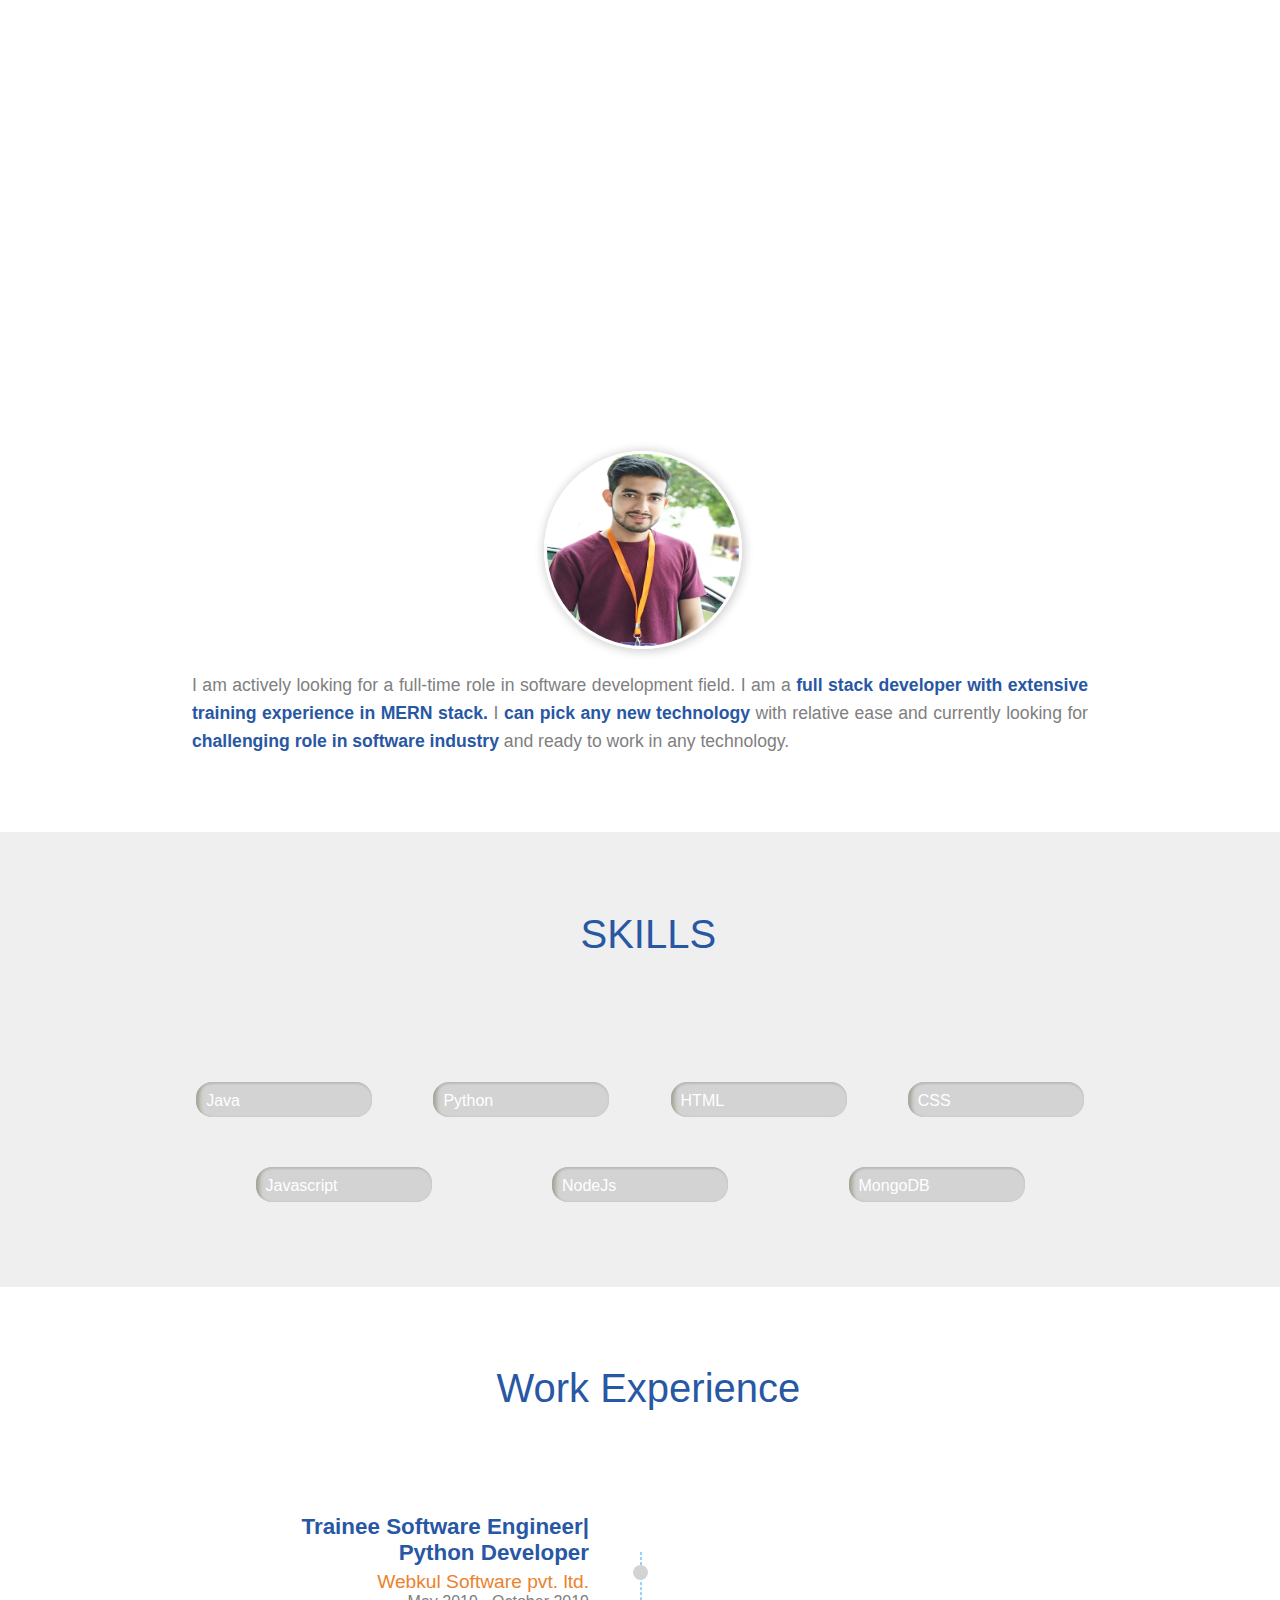
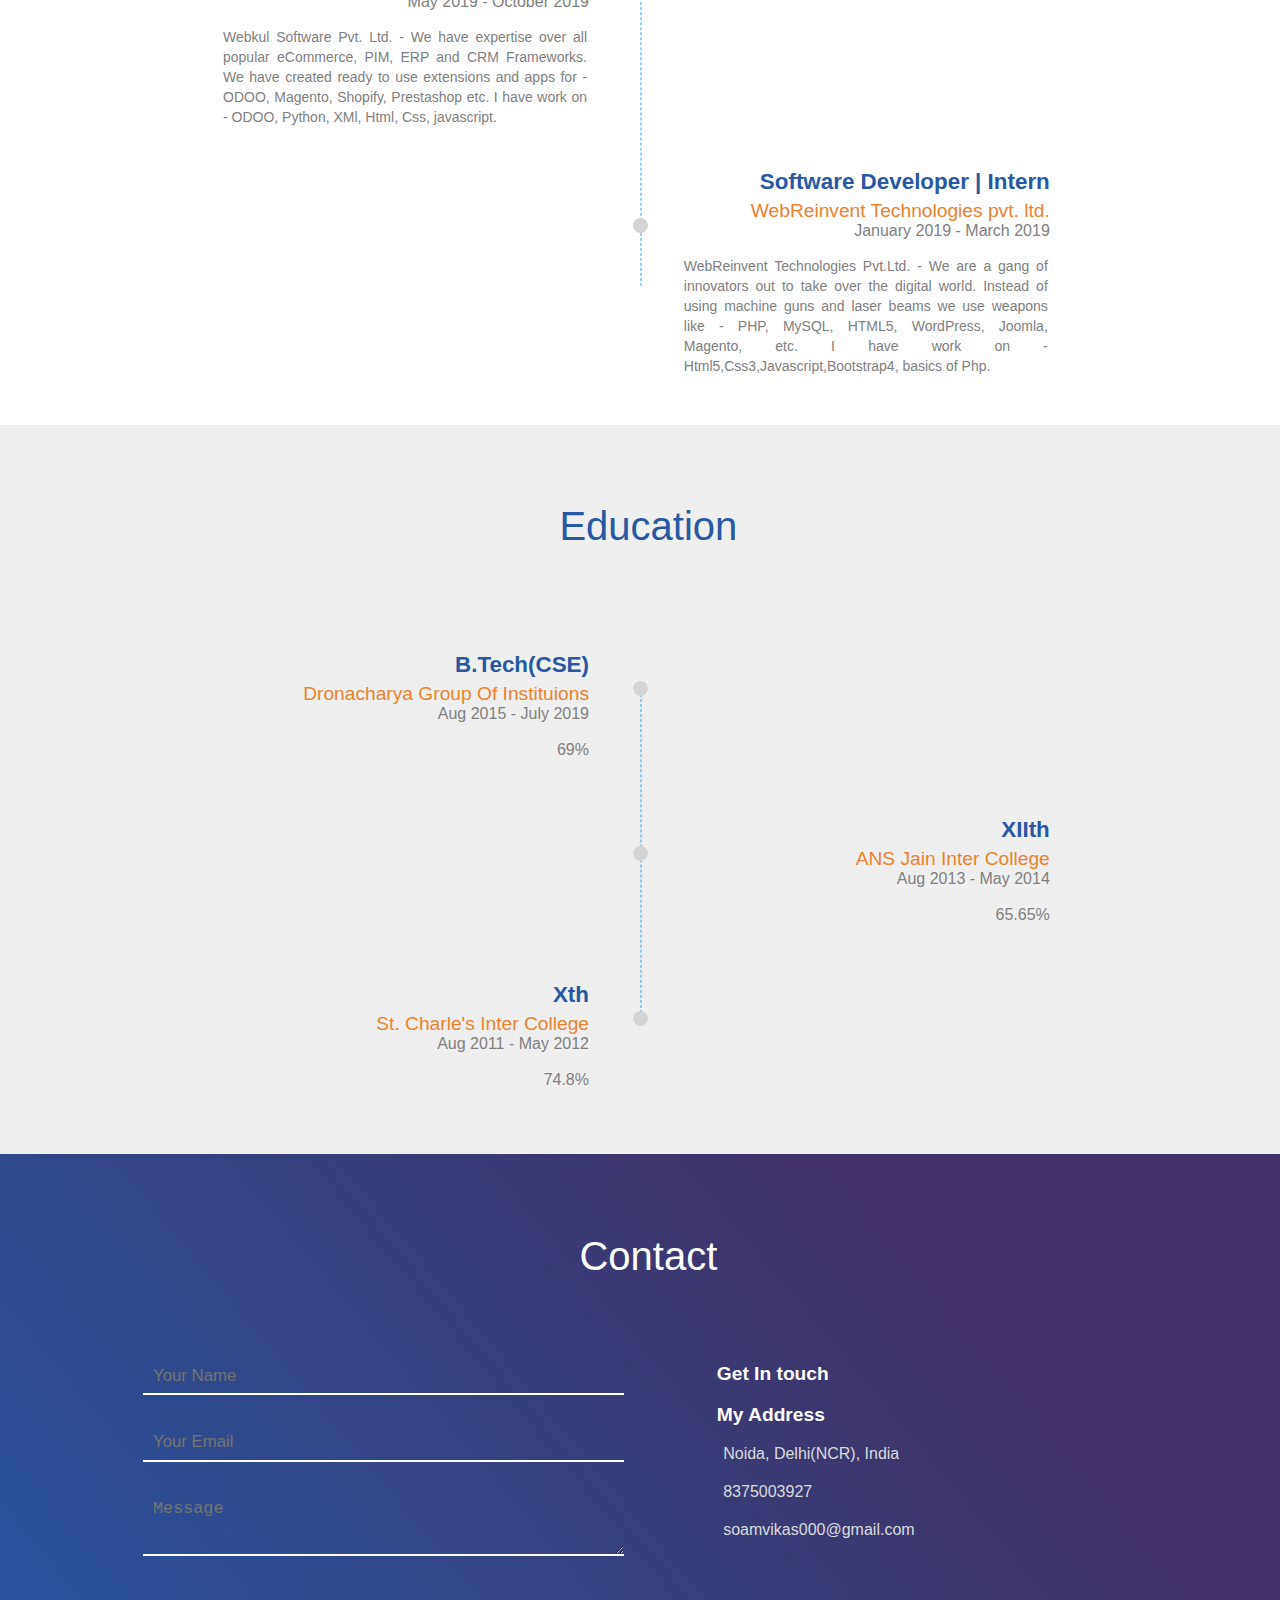
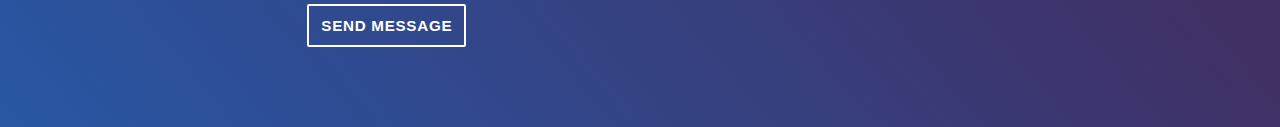
<file: index.html>
<!DOCTYPE html>
<html>
<head>
    <title>Vikas Soam</title>
    <link rel="stylesheet" href="style.css">
    <link rel="stylesheet" href="https://use.fontawesome.com/releases/v5.5.0/css/all.css" integrity="sha384-B4dIYHKNBt8Bc12p+WXckhzcICo0wtJAoU8YZTY5qE0Id1GSseTk6S+L3BlXeVIU" crossorigin="anonymous">

</head>
<body>

    <header id="body-header">
        <nav>

            <ul class="horizontal-list text-center nav-menu">
                <li>
                    <a href="#"> Home </a>
                </li>
                <li>
                    <a href="#about"> About </a>
                </li>
                <li>
                    <a href="#skills"> Skills </a>
                </li>
                <li>
                    <a href="#experience">Experience</a>
                </li>
                <li>
                    <a href="#education">Education</a>
                </li>
                <li>
                    <a href="#portfolio">Portfolio</a>
                </li>
                <li>
                    <a href="#contact">Contact</a>
                </li>
            </ul>

        </nav>

        <div id="name-social-container">
            <div class="text-center">
                <h1 id="my-name">Vikas Soam</h1>
            </div>
            <div>
                <ul class="horizontal-list text-center social-icons">
                    <li>
                        <a href="https://www.linkedin.com/in/vikas-soam-8863a5110/?originalSubdomain=in">
                            <i class="fab fa-linkedin-in"></i>
                        </a>
                    </li>
                    <li>
                        <a href="#">
                            <i class="fab fa-stack-overflow"></i>
                        </a>
                    </li>
                    <li>
                        <a href="#">
                            <i class="fab fa-google-plus-g"></i>
                        </a>
                    </li>
                    <li>
                        <a href="#">
                            <i class="fab fa-facebook-f"></i>
                        </a>
                    </li>
                    <li>
                        <a href="#">
                            <i class="fab fa-quora"></i>
                        </a>
                    </li>
                </ul>

            </div>

        </div>

    </header>
    <main>

        <section id="about">
            <div id="my-image">
                <img src="static/pic.jpg">
            </div>

            <div id="about-para">

                <p>
                    I am actively looking for a full-time role in software development field. I am a <span class="text-highlight">full stack developer with extensive training experience in MERN stack.</span> I <span class="text-highlight">can pick any new technology</span> with relative ease and currently looking for 
                    <span class="text-highlight">challenging role in software industry</span> and ready to work in any technology.
                    
                </p>

            </div>

        </section>



        <section id="skills">
            <h1 class="section-heading mb75px ">
                <span>
                    <i class="fas fa-chalkboard-teacher"></i>
                </span>
                <span> SKILLS </span>
            </h1>

            <div class="skills-display">

                <div class="skill-progress">
                    <div class="fifty-percent mb-blue" data-bar-width="55">
                        <div class="skill-name">
                            <span> Java </span>
                        </div>
                    </div>
                </div>
                <div class="skill-progress">
                    <div class="fifty-percent mb-blue" data-bar-width="55">
                        <div class="skill-name">
                            <span> Python </span>
                        </div>
                    </div>
                </div>
                <div class="skill-progress">
                    <div class="eighty-five-percent mb-orange" data-bar-width="85">
                        <div class="skill-name">
                            <span> HTML </span>
                        </div>
                    </div>
                </div>
                <div class="skill-progress">
                    <div class="eighty-percent mb-light-purple" data-bar-width="85">
                        <div class="skill-name">
                            <span> CSS </span>
                        </div>
                    </div>
                </div>
                <div class="skill-progress">
                    <div class="fifty-percent mb-teal" data-bar-width="55">
                        <div class="skill-name">
                            <span> Javascript </span>
                        </div>
                    </div>
                </div>
                <div class="skill-progress">
                    <div class="fifty-percent mb-blue" data-bar-width="55">
                        <div class="skill-name">
                            <span> NodeJs </span>
                        </div>
                    </div>
                </div>
                <div class="skill-progress">
                    <div class="eighty-percent mb-light-purple" data-bar-width="85">
                        <div class="skill-name">
                            <span> MongoDB </span>
                        </div>
                    </div>
                </div>

            </div>

        </section>

        <section id="experience">

            <h1 class="section-heading mb75px">
                <span>
                    <i class="fas fa-briefcase"></i>
                </span>
                <span> Work Experience </span>
            </h1>

            <div class="timeline">

                <div class="timeline-box ">
                    <div class="timeline-container">
                        <div class="timeline-logo">
                        </div>
                        <h3 class="experience-designation  m0 m-blue"> Trainee Software Engineer| Python Developer </h3>
                        <h4 class="experience-company-name"> Webkul Software pvt. ltd. </h4>
                        <h5 class="experience-duration m0"> May 2019 - October 2019</h5>

                        <p class="experience-description text-align-justify">
                            Webkul Software Pvt. Ltd.
                            - We have expertise over all popular eCommerce, PIM, ERP and CRM Frameworks. We have created ready to use extensions and apps for
                              - ODOO, Magento, Shopify, Prestashop etc.
                            I have work on
                             - ODOO, Python, XMl, Html, Css, javascript.                                 
                        </p>
                    </div>
                </div>
                
                <div class="timeline-box right ">
                    <div class="timeline-container">
                        <div class="timeline-logo">
                        </div>
                        <h3 class="experience-designation  m0 m-blue"> Software Developer | Intern </h3>
                        <h4 class="experience-company-name"> WebReinvent Technologies pvt. ltd. </h4>
                        <h5 class="experience-duration m0"> January 2019 - March 2019 </h5>
                        <p class="experience-description text-align-justify"> 
                            WebReinvent Technologies Pvt.Ltd.
                - We are a gang of innovators out to take over the digital world. Instead of using machine guns and laser beams we use weapons like 
                - PHP, MySQL, HTML5, WordPress, Joomla, Magento, etc.
                 I have work on
                - Html5,Css3,Javascript,Bootstrap4, basics of Php.    
                        </p>
                    </div>
                </div>

                

                <div id="timeline-divider">
                    <div class="timeline-traveller">
                        <div>
                            <i class="fas fa-plane"></i>
                        </div>
                    </div>
                </div>

            </div>

        </section>

        <section id="education">

            <h1 class="section-heading mb75px">
                <span>
                    <i class="fas fa-graduation-cap"></i>
                </span>
                <span> Education </span>
            </h1>

            <div class="timeline">

                <div class="timeline-box left ">
                    <div class="timeline-container">
                        <div class="timeline-logo">
                        </div>
                        <h3 class="experience-designation  m0 m-blue"> B.Tech(CSE) </h3>
                        <h4 class="experience-company-name "> Dronacharya Group Of Instituions </h4>
                        <h5 class="experience-duration m0"> Aug 2015 - July 2019 
                            <br>
                            <br>
                            69%
                        </h5>

                        <p class="experience-description text-align-justify" style="text-align: center;">
                            
                        </P>                    
                    </div>
                </div>
                
                <div class="timeline-box right ">
                    <div class="timeline-container">
                        <div class="timeline-logo">
                        </div>
                        <h3 class="experience-designation  m0 m-blue"> XIIth </h3>
                        <h4 class="experience-company-name "> ANS Jain Inter College</h4>
                        <h5 class="experience-duration m0"> Aug 2013 - May 2014 
                            <br>
                            <br>
                            65.65%
                        </h5>
                        <p class="experience-description text-align-justify" style="text-align: center;"> 
                            
                        </p>
                    </div>
                </div>

                <div class="timeline-box left ">
                    <div class="timeline-container">
                        <div class="timeline-logo">
                        </div>
                        <h3 class="experience-designation  m0 m-blue"> Xth </h3>
                        <h4 class="experience-company-name "> St. Charle's Inter College </h4>
                        <h5 class="experience-duration m0"> Aug 2011 - May 2012 
                            <br>
                            <br>
                            74.8%
                        </h5>

                        <p class="experience-description text-align-justify" style="text-align: center;"> 
                           
                        </p>
                    </div>
                </div>
                
                <div id="timeline-divider">
                    <div class="timeline-traveller">
                        <div>
                            <i class="fas fa-car-side"></i>
                        </div>
                    </div>
                </div>

            </div>

        </section>
        <section id="contact">
            <h1 class="section-heading mb50px">
                <span>
                    <i class="far fa-address-card"></i>
                </span>
                <span> Contact </span>
            </h1>
            <div id="contact-container">

                <div id="contact-form-container">
                    <form id="contact-form">
                        <input id="input-name" name="name" type="text" placeholder="Your Name">
                        <input id="input-email" name="input-email" type="text" required placeholder="Your Email">
                        <textarea id="input-message" name="input-message" rows="2" cols=40 placeholder="Message"></textarea>
                        <button class="sub-btn" type="submit">SEND MESSAGE</button>
                    </form>
                </div>
                <div id="my-details-container">

                    <h3> Get In touch </h3>
                    
                    <h3> My Address </h3>
                    <div class="my-details-info-container">
                        <i class="fas fa-map-marker-alt"></i>
                        <span>Noida, Delhi(NCR), India</span>
                    </div>
                    <div class="my-details-info-container">
                        <i class="fas fa-mobile-alt"></i>
                        <span>8375003927</span>
                    </div>
                    <div class="my-details-info-container">
                        <i class="far fa-envelope"></i>
                        <span>soamvikas000@gmail.com</span>
                    </div>
                </div>
            </div>

            <div class="text-center social-icons">

                <ul class="horizontal-list">

                    <li>
                        <a href="https://www.linkedin.com/in/vikas-soam-8863a5110/?originalSubdomain=in">
                            <i class="fab fa-linkedin-in"></i>
                        </a>
                    </li>

                    <li>
                        <a href="#" target="_blank">
                            <i class="fab fa-stack-overflow"></i>
                        </a>
                    </li>

                    <li>
                        <a href="#" target="_blank">
                            <i class="fab fa-google-plus-g"></i>
                        </a>
                    </li>

                    <li>
                        <a href="#">
                            <i class="fab fa-facebook-f"></i>
                        </a>
                    </li>

                    <li>
                        <a href="#" target="_blank">
                            <i class="fab fa-quora"></i>
                        </a>
                    </li>
                </ul>
            </div>
        </section>

    </main>

</body>
<script src="script.js"></script>
</html>
</file>
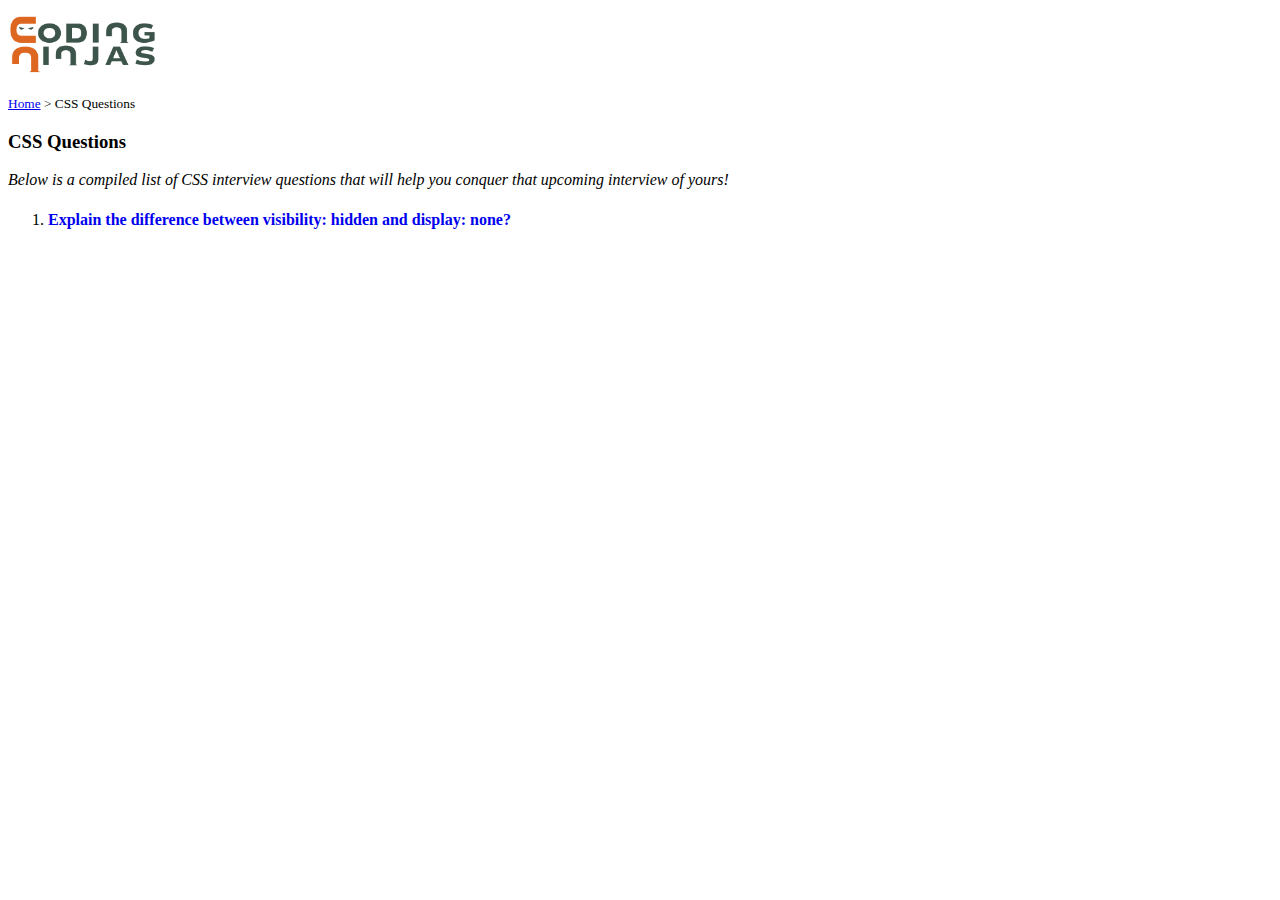
<file: css/index.html>
<html>
    <head>
        
        <!-- Global site tag (gtag.js) - Google Analytics -->
        <script async src="https://www.googletagmanager.com/gtag/js?id=UA-157837769-1"></script>
        <script>
        window.dataLayer = window.dataLayer || [];
        function gtag(){dataLayer.push(arguments);}
        gtag('js', new Date());
        gtag('config', 'UA-157837769-1');
        </script>

        <title>
            CSS | InterQues | Coding Ninjas
        </title>
        <link rel="stylesheet" href="../assets/css/questions-list-style.css">
        <link rel="shortcut icon" type="image/png" href="../assets/favicon.png"/>

        <meta name="description" content="CSS interview questions">
    </head>
    <body>

        <div>
            <img src="../assets/CN_logo.png" height='72px' alt="Coding Ninjas Logo">
        </div>
        <div>
            <p>
                <small>

                    <a href="../index.html">Home</a>
                    &gt; CSS Questions
                    
                </small>
               
            </p>
        </div>
        <div>
            <h3>
                CSS Questions
            </h3>
            <p>
                <em>
                    Below is a compiled list of CSS interview questions that 
                    will help you conquer that upcoming interview of yours!
                </em>
            </p>
        </div>
        <ol class='questions-list'>
            <li>
                <a href="./answers/lavanyasingh-q1.html">
                    <h4>
                        Explain the difference between visibility: hidden and display: none?
                    </h4>
                </a>
            </li>
        </ol>
    </body>
</html>
</file>
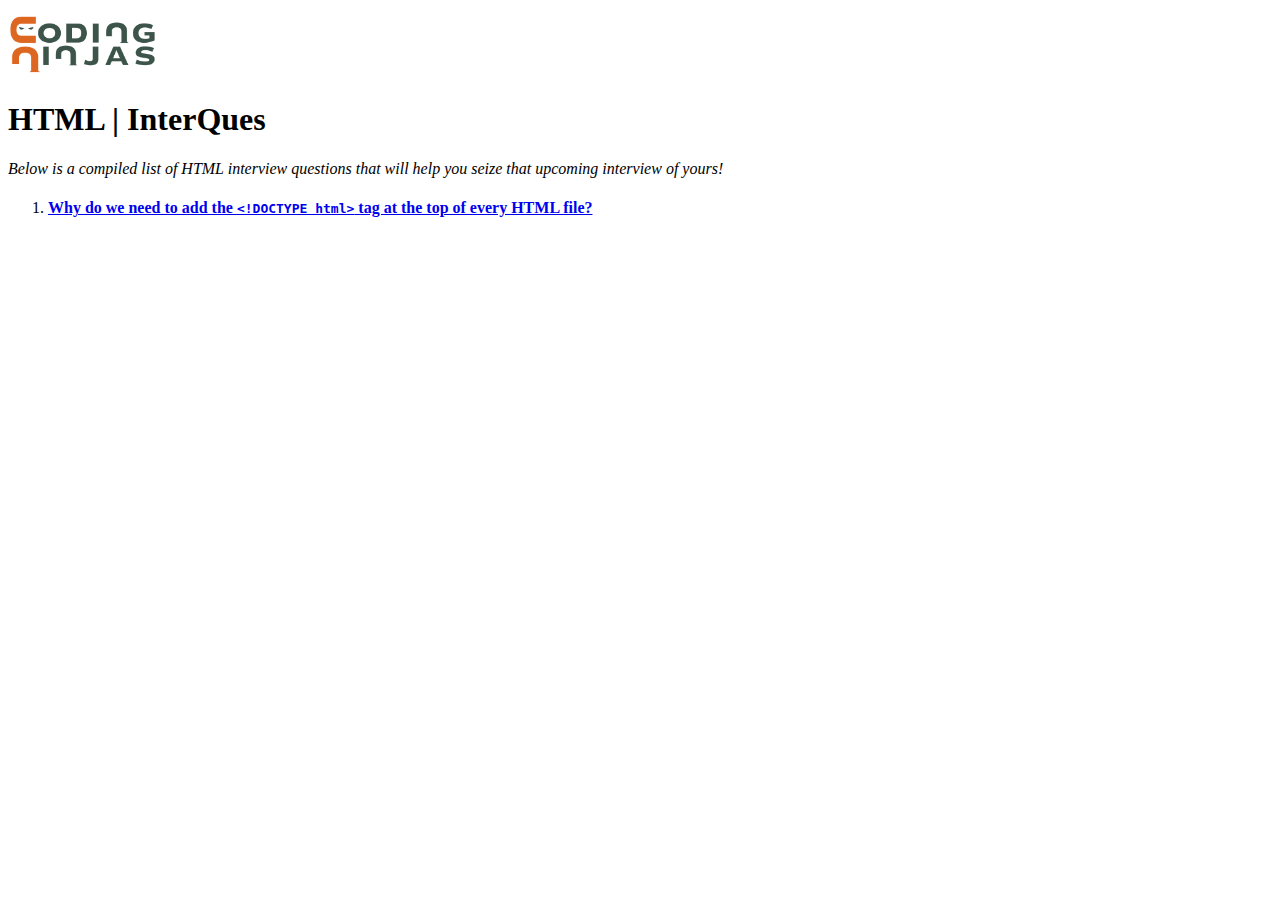
<file: html/index.html>
<html>
    <head>

        <!-- Global site tag (gtag.js) - Google Analytics -->
        <script async src="https://www.googletagmanager.com/gtag/js?id=UA-157837769-1"></script>
        <script>
        window.dataLayer = window.dataLayer || [];
        function gtag(){dataLayer.push(arguments);}
        gtag('js', new Date());
        gtag('config', 'UA-157837769-1');
        </script>

        <title>
            HTML | InterQues | Coding Ninjas
        </title>

        <link rel="shortcut icon" type="image/png" href="../assets/favicon.png"/>

        <meta name="description" content="HTML interview questions">
    </head>
    <body>

        <div>
            <img src="../assets/CN_logo.png" height='72px' alt="Coding Ninjas Logo">
        </div>

        <div>
            <h1>
                HTML | InterQues
            </h1>
            <p>
                <em>
                    Below is a compiled list of HTML interview questions that 
                    will help you seize that upcoming interview of yours!
                </em>
            </p>
        </div>
        
        <ol>
            <li>
                <a href="./answers/ArcWhiz-q1.html">
                    <h4>
                        Why do we need to add the <code>&lt;!DOCTYPE html&gt;</code> tag at the top of every HTML file?
                    </h4>
                </a>
            </li>
        </ol>

    </body>
</html>
</file>
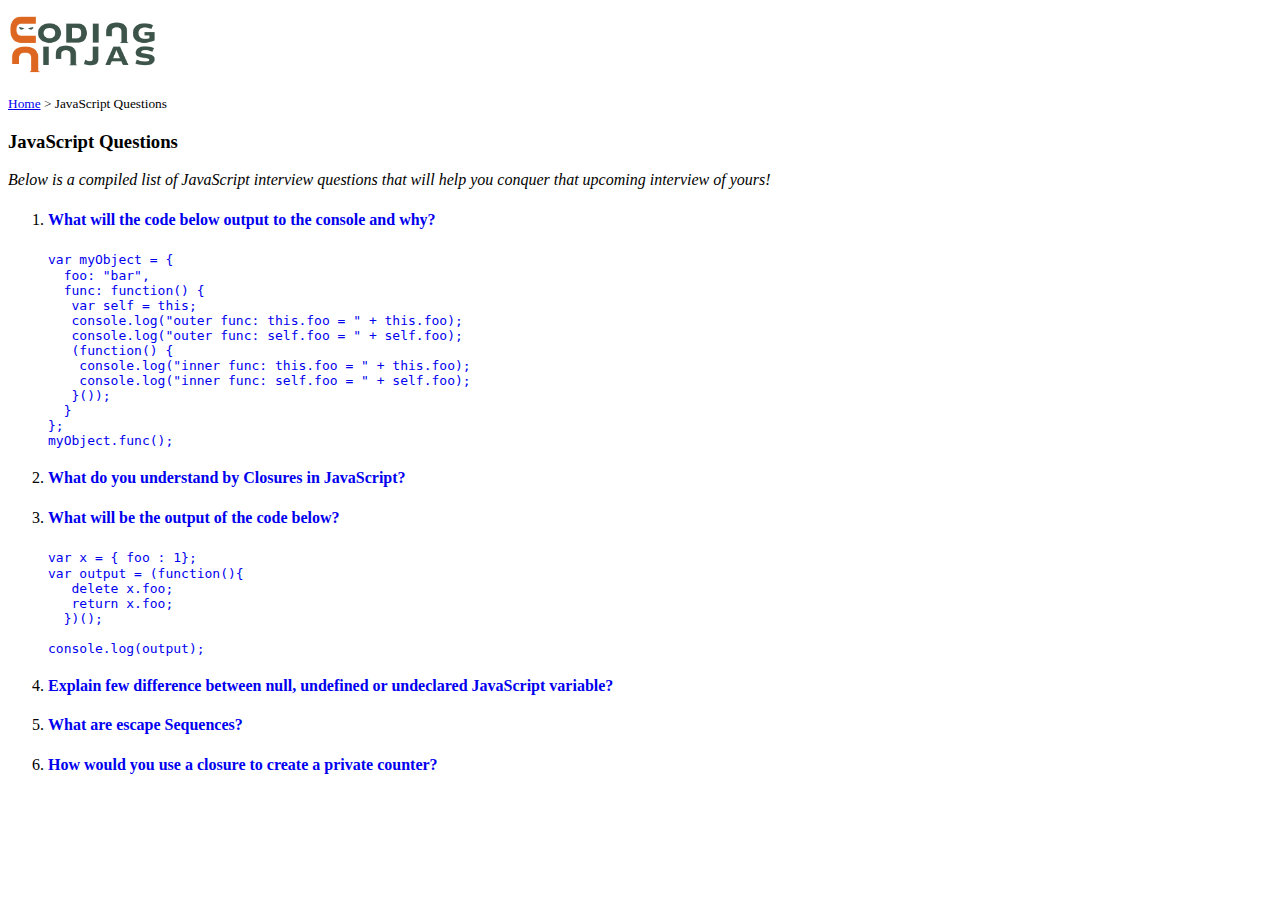
<file: javascript/index.html>
<html>
    <head>

        <!-- Global site tag (gtag.js) - Google Analytics -->
        <script async src="https://www.googletagmanager.com/gtag/js?id=UA-157837769-1"></script>
        <script>
        window.dataLayer = window.dataLayer || [];
        function gtag(){dataLayer.push(arguments);}
        gtag('js', new Date());
        gtag('config', 'UA-157837769-1');
        </script>
        
        <title>
            JavaScript | InterQues | Coding Ninjas
        </title>

        <link rel="shortcut icon" type="image/png" href="../assets/favicon.png"/>
        <link rel="stylesheet" href="../assets/css/questions-list-style.css">

        <meta name="description" content="JavScript interview questions">
    </head>
    <body>

        <div>
            <img src="../assets/CN_logo.png" height='72px' alt="Coding Ninjas Logo">
        </div>

        <div>
            <p>
                <small>

                    <a href="../index.html">Home</a>
                    &gt; JavaScript Questions
                    
                </small>
               
            </p>
        </div>

        <div>
            <h3>
                JavaScript Questions
            </h3>
            <p>
                <em>
                    Below is a compiled list of JavaScript interview questions that 
                    will help you conquer that upcoming interview of yours!
                </em>
            </p>
        </div>

        <ol class='questions-list'>
            <li>
                <a href="./answers/dakshkhetan-q1.html">
                    <h4>
                        What will the code below output to the console and why?
                    </h4>
                    <code>
                        var myObject = {    <br>
                        &nbsp; foo: "bar", <br>
                        &nbsp; func: function() {  <br>
                        &nbsp;&nbsp; var self = this;    <br>
                        &nbsp;&nbsp; console.log("outer func:  this.foo = " + this.foo); <br>
                        &nbsp;&nbsp; console.log("outer func:  self.foo = " + self.foo); <br>
                        &nbsp;&nbsp; (function() {   <br>
                        &nbsp;&nbsp;&nbsp; console.log("inner func:  this.foo = " + this.foo); <br>
                        &nbsp;&nbsp;&nbsp; console.log("inner func:  self.foo = " + self.foo); <br>
                        &nbsp;&nbsp; }());   <br>
                        &nbsp; }   <br>
                        };  <br>
                        myObject.func();    <br>
                    </code>

                </a>
            </li>
            <li>
                <a href="./answers/arunsridher-q2.html">
                    <h4>
                        What do you understand by Closures in JavaScript?
                    </h4>
                </a>
            </li>
            
            <li>
                <a href="./answers/pratik-dutta-q3.html">
                    <h4>
                        What will be the output of the code below?
                    </h4>
                    <code>
                        var x = { foo : 1};    <br>
                        var output = (function(){ <br>
                        &nbsp;&nbsp; delete x.foo;  <br>
                        &nbsp;&nbsp; return x.foo;    <br>
                        &nbsp; })(); <br>
                        <br>
                        console.log(output);<br>
                    </code>

                </a>
            </li>

            <li>
                <a href="./answers/Sonu-kumar-web-q4.html">
                    <h4>
                        Explain few difference between null, undefined or undeclared JavaScript variable?
                    </h4>
                </a>
            </li>

            <li>
                <a href="./answers/Dhanu084-q5.html">
                    <h4>What are escape Sequences?</h4>
                </a>
            </li>

		    <li>
                <a href="./answers/Piyush-zlatan-q6.html">
                <h4>
                    How would you use a closure to create a private counter?
                </h4>
            </li>
        </ol>
        
    </body>
</html>
</file>
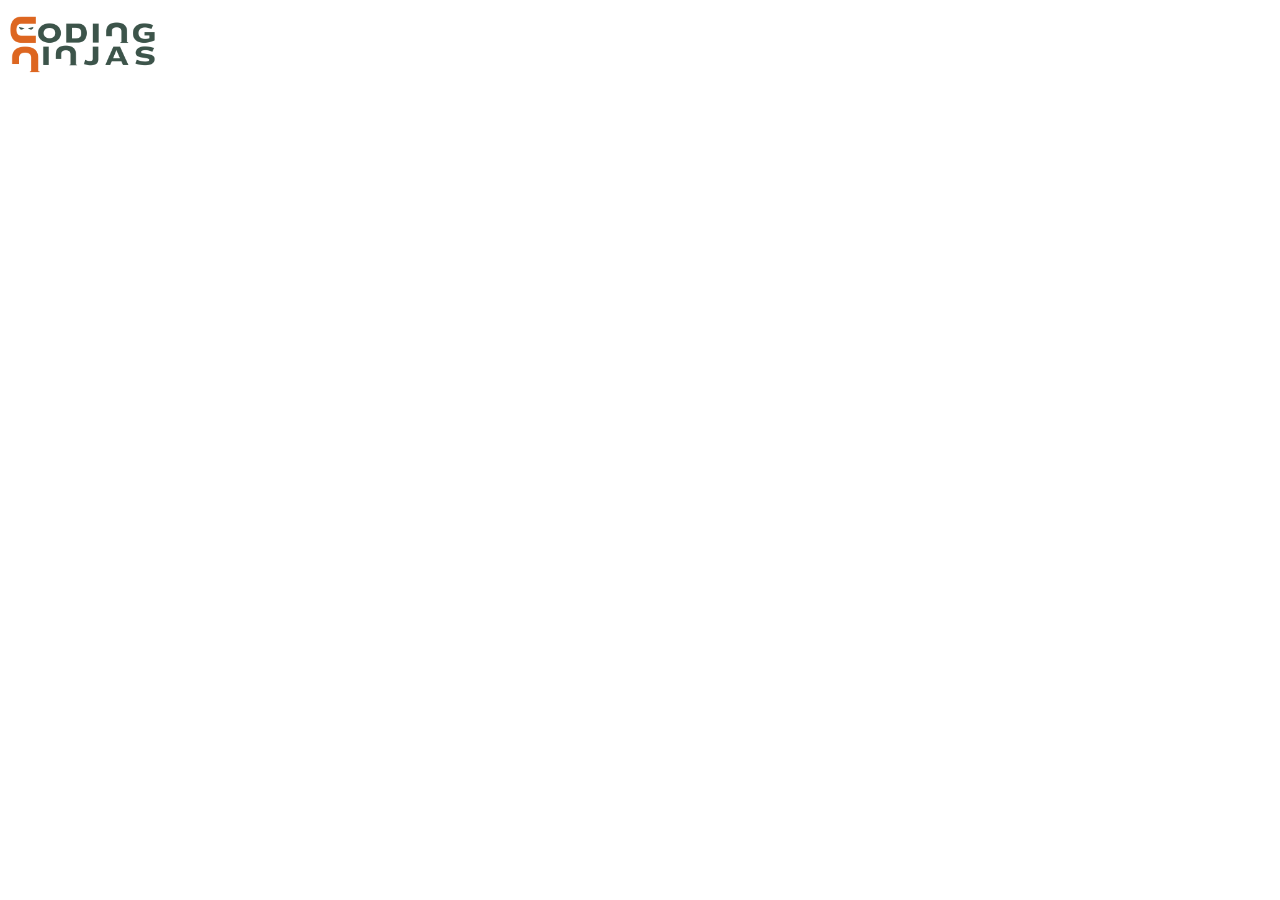
<file: programming-editorials/index.html>
<html>
    <head>

        <!-- Global site tag (gtag.js) - Google Analytics -->
        <script async src="https://www.googletagmanager.com/gtag/js?id=UA-157837769-1"></script>
        <script>
        window.dataLayer = window.dataLayer || [];
        function gtag(){dataLayer.push(arguments);}
        gtag('js', new Date());
        gtag('config', 'UA-157837769-1');
        </script>

        <title>
            Programming Editorials | InterQues | Coding Ninjas
        </title>

        <link rel="shortcut icon" type="image/png" href="../assets/favicon.png"/>

        <meta name="description" content="Data Structures and Algorithms interview questions">
    </head>
    <body>
        
        <div>
            <img src="../assets/CN_logo.png" height='72px' alt="Coding Ninjas Logo">
        </div>

    </body>
</html>
</file>
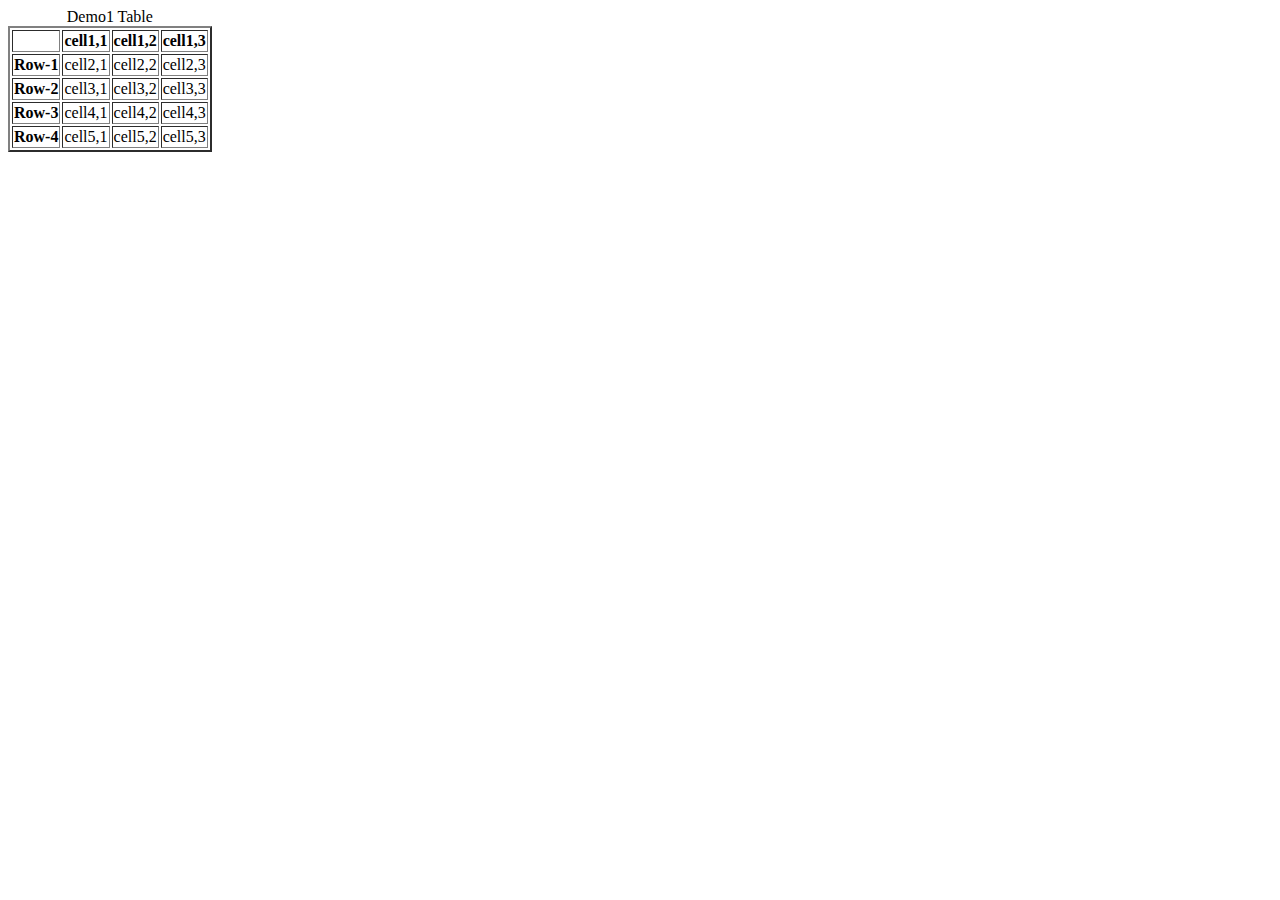
<file: tables/index.html>
<!DOCTYPE html>
<html lang="en">
<head>
    <meta charset="UTF-8">
    <meta name="viewport" content="width=device-width, initial-scale=1.0">
    <meta http-equiv="X-UA-Compatible" content="ie=edge">
    <title>Table</title>
</head>
<body>
    <table border="2">
        <caption>Demo1 Table</caption>
        <tr>
            <th></th>
            <th>cell1,1</th>
            <th>cell1,2</th>
            <th>cell1,3</th>
        </tr>
        <tr>
            <th>Row-1</th>
            <td>cell2,1</td>
            <td>cell2,2</td>
            <td>cell2,3</td>
        </tr>
        <tr>
            <th>Row-2</th>
            <td>cell3,1</td>
            <td>cell3,2</td>
            <td>cell3,3</td>
        </tr>
        <tr>
            <th>Row-3</th>
            <td>cell4,1</td>
            <td>cell4,2</td>
            <td>cell4,3</td>
        </tr>
        <tr>
            <th>Row-4</th>
            <td>cell5,1</td>
            <td>cell5,2</td>
            <td>cell5,3</td>
        </tr>
    </table>
</body>
</html>
</file>
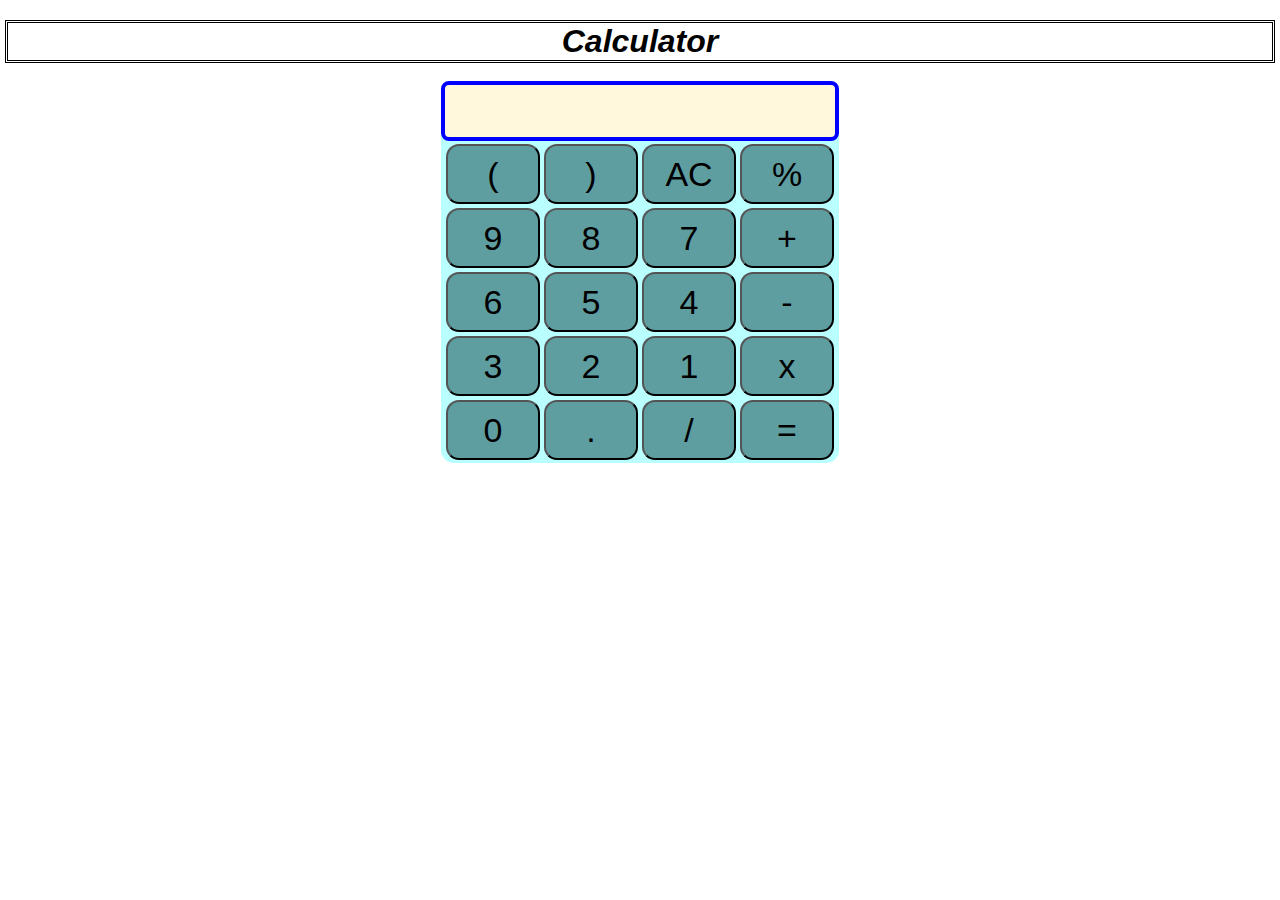
<file: JavaScript/CodeCalculator/index.html>
<!DOCTYPE html>
<html lang="en">
<head>
    <meta charset="UTF-8">
    <meta name="viewport" content="width=device-width, initial-scale=1.0">
    <meta http-equiv="X-UA-Compatible" content="ie=edge">
    <link rel="stylesheet" href="style.css">
    <title>Calculator</title>
</head>
<body>
    <div class="container">
        <h1>Calculator</h1>
        <div class="calculator">
        <input type="text" name="screen" id="screen">
        <table>
            <tr>
                <td><button>(</button></td>
                <td><button>)</button></td>
                <td><button>AC</button></td>
                <td><button>%</button></td>
            </tr>
            <tr>
                <td><button>9</button></td>
                <td><button>8</button></td>
                <td><button>7</button></td>
                <td><button>+</button></td>
            </tr>
            <tr>
                <td><button>6</button></td>
                <td><button>5</button></td>
                <td><button>4</button></td>
                <td><button>-</button></td>
            </tr>
            <tr>
                <td><button>3</button></td>
                <td><button>2</button></td>
                <td><button>1</button></td>
                <td><button>x</button></td>
            </tr>
            <tr>
                <td><button>0</button></td>
                <td><button>.</button></td>
                <td><button>/</button></td>
                <td><button>=</button></td>
            </tr>
        </table>
    </div>
    </div>
</body>
<script  src="script.js"></script>
</html>
</file>
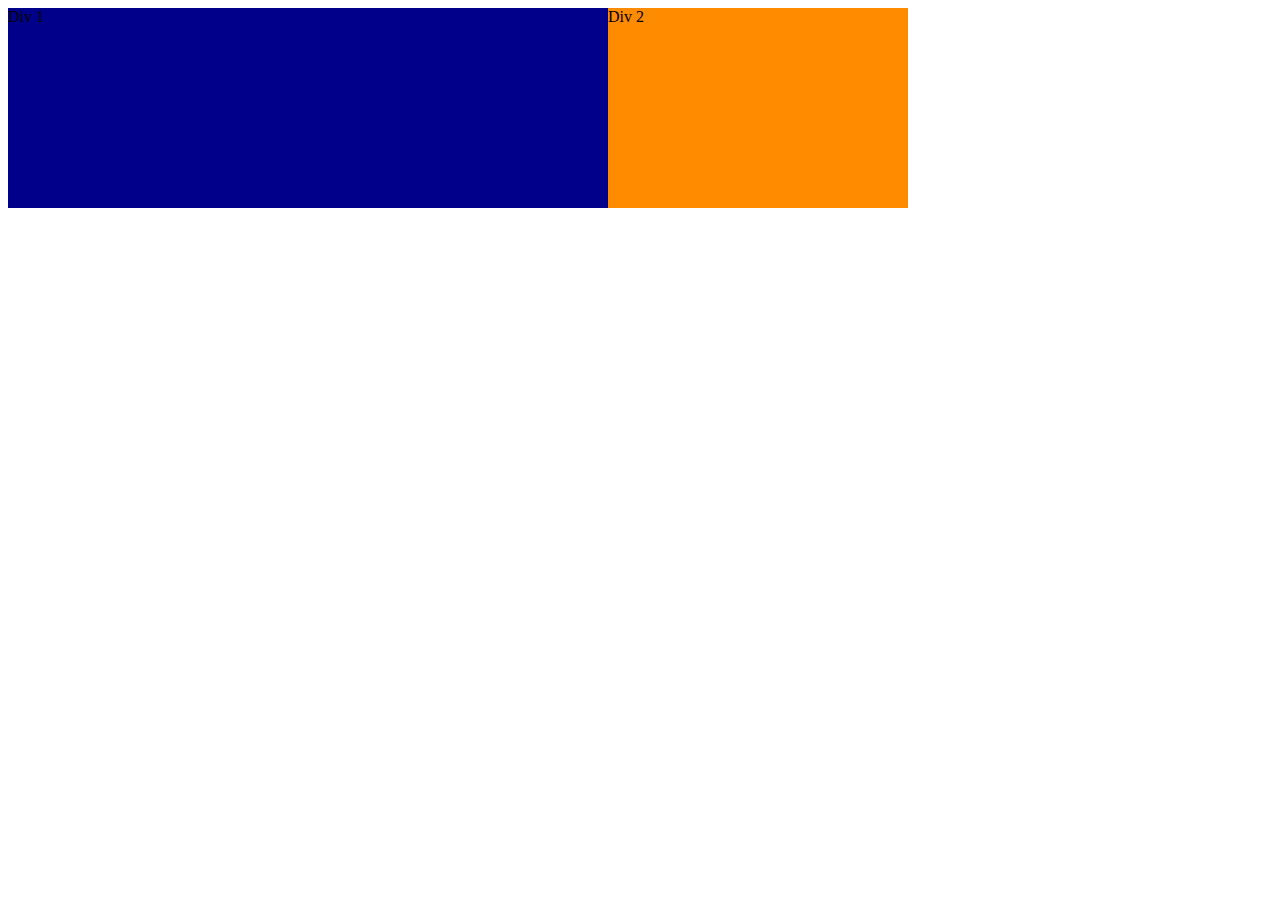
<file: Flex/main.html>
<!DOCTYPE html>
<html lang="en">
<head>
    <meta charset="UTF-8">
    <meta name="viewport" content="width=device-width, initial-scale=1.0">
    <meta http-equiv="X-UA-Compatible" content="ie=edge">
    <link rel="stylesheet" href="style.css">
    <title>Learning About Flex</title>
</head>
<body>
    <div id="container">
        <div id="div1">
            Div 1
        </div>
        <div id="div2">
            Div 2
        </div>
        <!-- <div id="div3">
            Div 3 
        </div>
        <div id="div4">
            Div 4
        </div>
        <div id="div5">
            Div 5
        </div> -->

    </div>

</body>
</html>
</file>
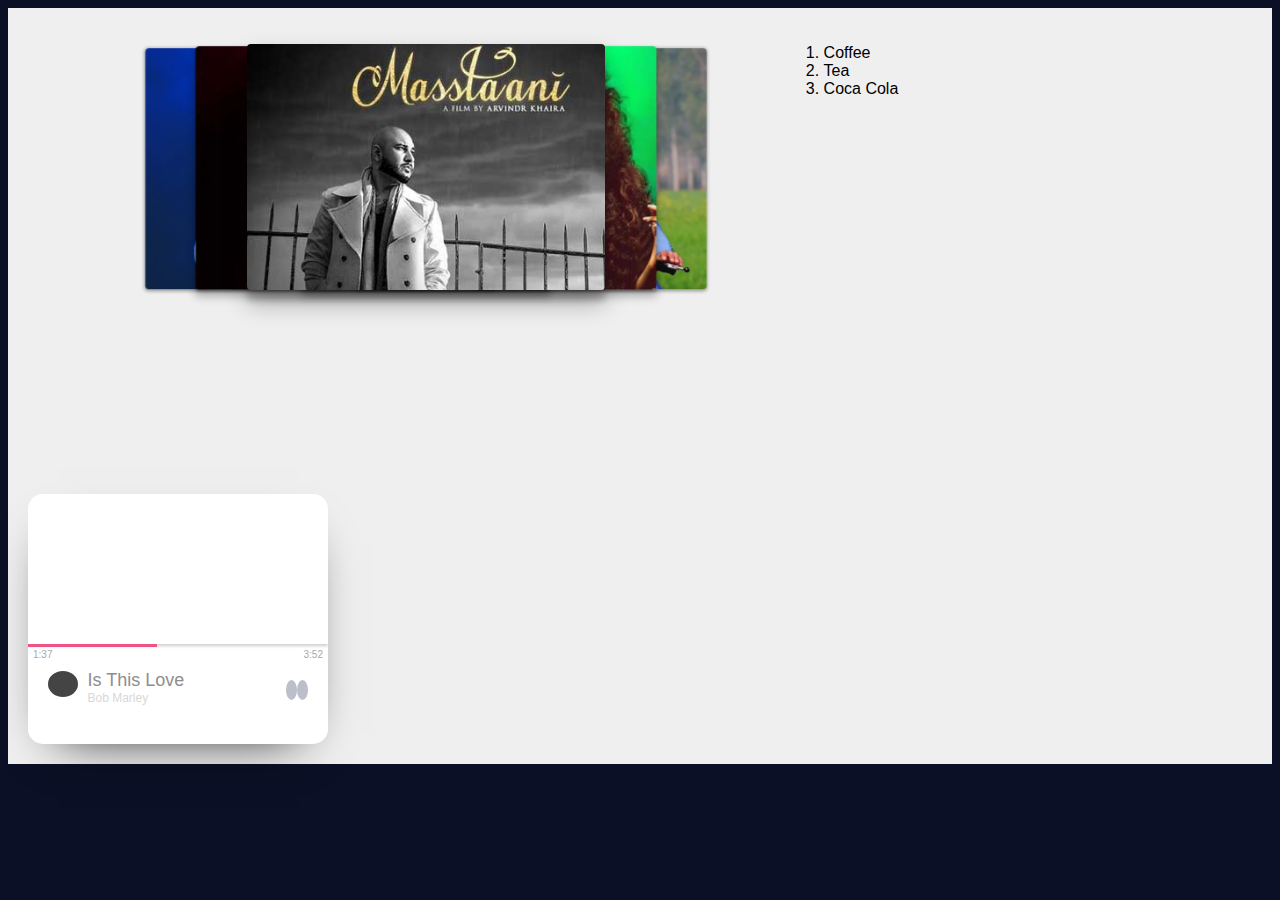
<file: MajorProject1/main.html>
<!DOCTYPE html>
<html lang="en">
<head>
    <meta charset="UTF-8">
    <meta name="viewport" content="width=device-width, initial-scale=1.0">
    <meta http -equiv="X-UA-Compatible" content="ie=edge">
    <link rel="stylesheet" href="https://use.fontawesome.com/releases/v5.5.0/css/all.css" integrity="sha384-B4dIYHKNBt8Bc12p+WXckhzcICo0wtJAoU8YZTY5qE0Id1GSseTk6S+L3BlXeVIU" crossorigin="anonymous">
    <link rel="stylesheet" href="style.css">
    <title>Soam Studio</title>
</head>
<body>
    <!-------------------------navbar ---------------------->
    <section>
        <nav>
            
        </nav>
    </section>
    <!--------------------Carasoul and aside section------------>
        <div id="main-div1">
            <section id="slider">
                <input type="radio" name="slider" id="s1">
                <input type="radio" name="slider" id="s2">
                <input type="radio" name="slider" id="s3" checked>
                <input type="radio" name="slider" id="s4">
                <input type="radio" name="slider" id="s5">
                <label for="s1" id="slide1"></label>
                <label for="s2" id="slide2"></label>
                <label for="s3" id="slide3"></label>
                <label for="s4" id="slide4"></label>
                <label for="s5" id="slide5"></label>
              </section>
              <aside id="aside-section">
                  <ol>
                        <li>Coffee</li>
                        <li>Tea</li>
                        <li>Coca Cola</li>
                  </ol>
            </aside>
        </div>
        <section class="music-player">
            <header class="music-player--banner"></header>
            <main class="music-player--main">
              <div class="music-player--progress">
                <progress class="progress--progress-bar" value="43" max="100"></progress>
                <div class="progress--time">1:37</div>
                <div class="progress--time progress--time__end">3:52</div>
              </div>
              <div class="music-player--controls">
                <i class="fa fa-pause controls--play-button"></i>
                
                <div class="song-info">
                  <div class="song-info--title">Is This Love</div>
                  <div class="song-info--artist">Bob Marley</div>
                </div>
                <div class="controls--actions">
                  <i class="fa fa-retweet actions--repeat"></i>
                  <i class="fa fa-backward actions--back"></i>
                  <i class="fa fa-forward actions--forward"></i>
                </div>
              </div>
            </main>
          </section>

</body>
</html>
</file>
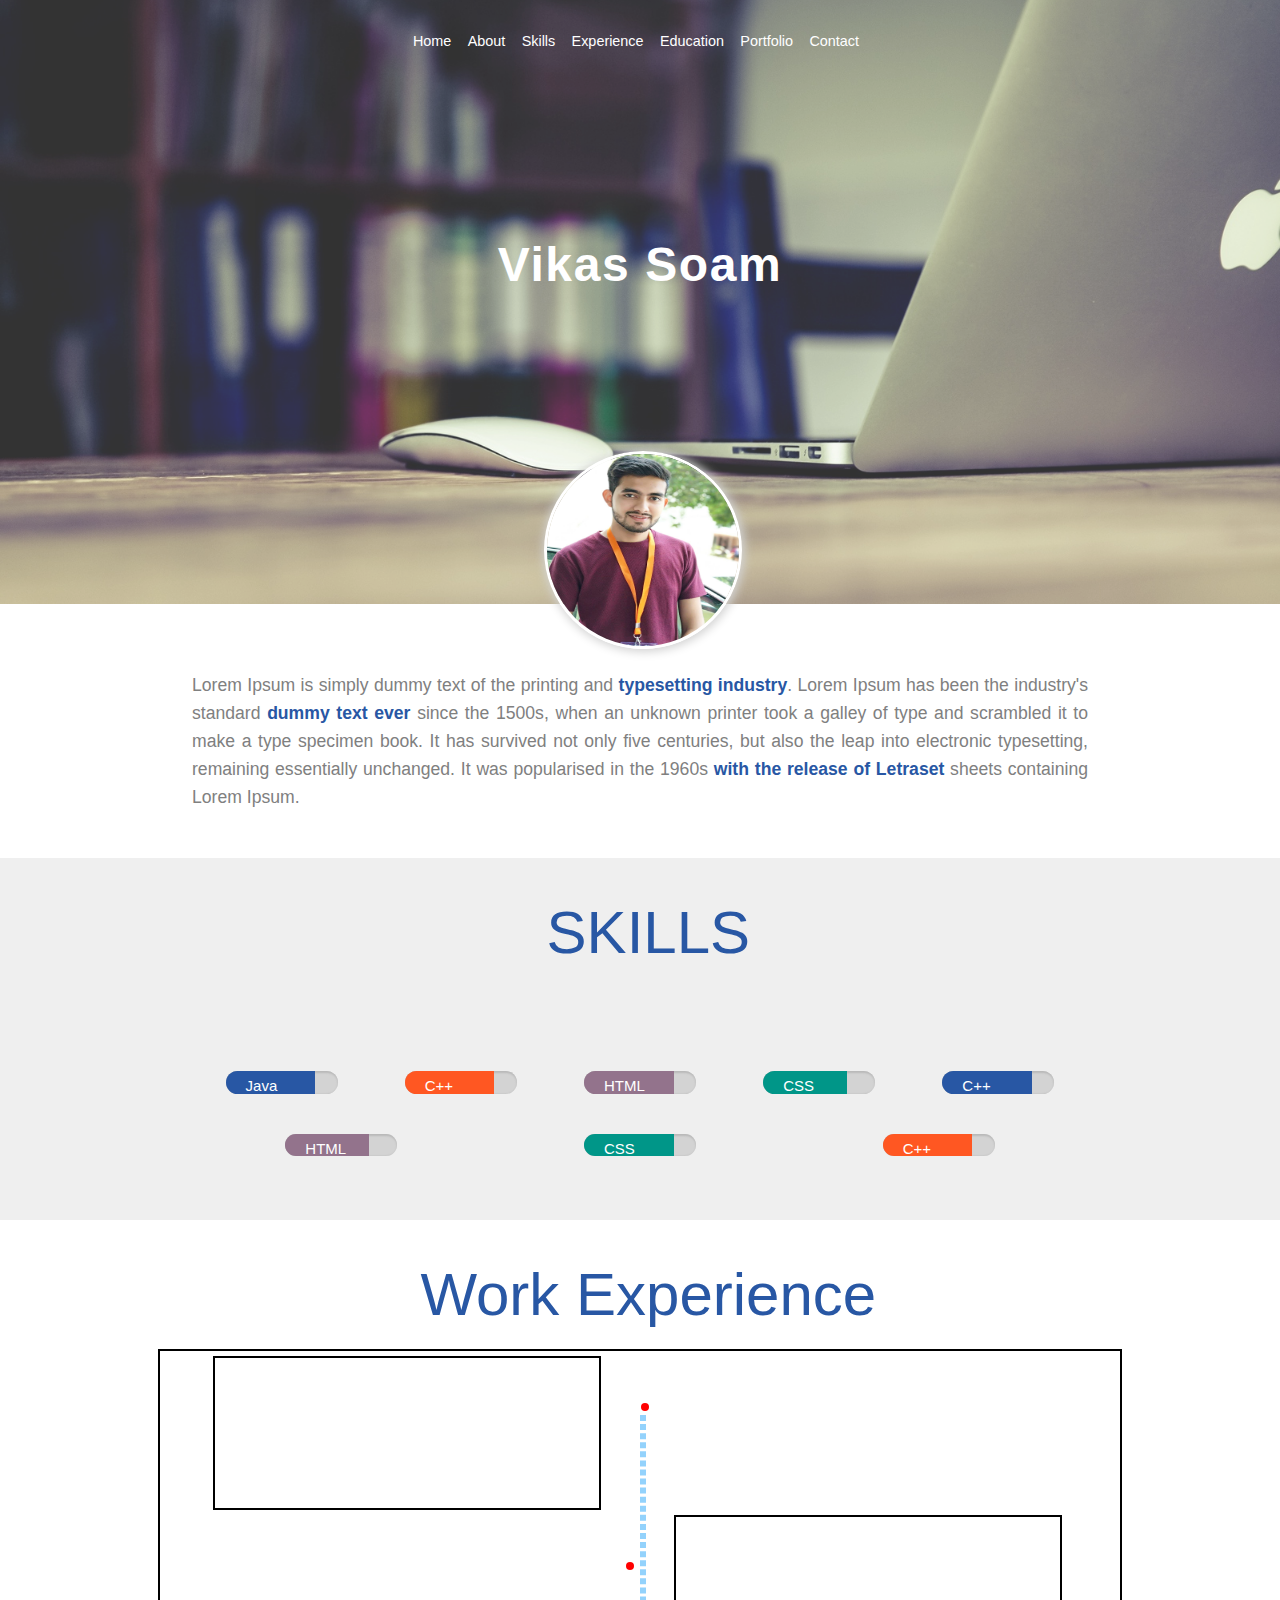
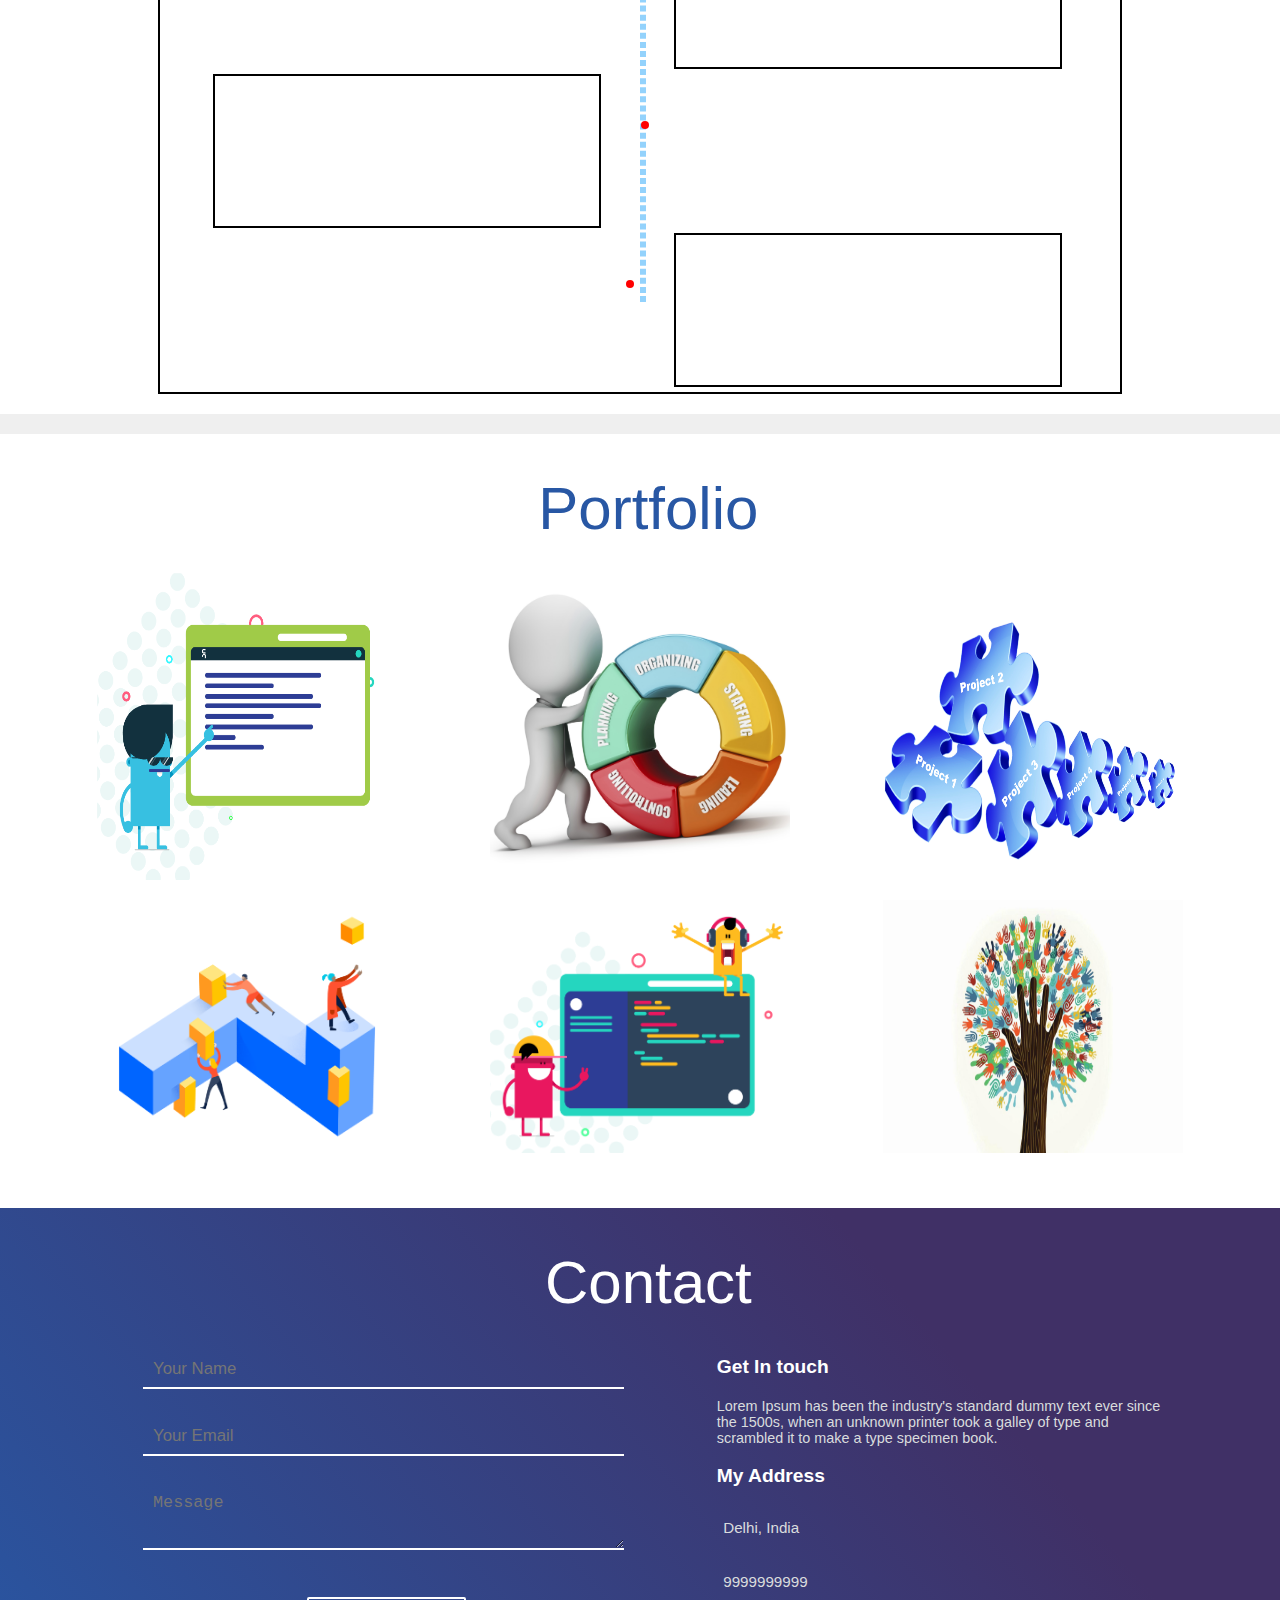
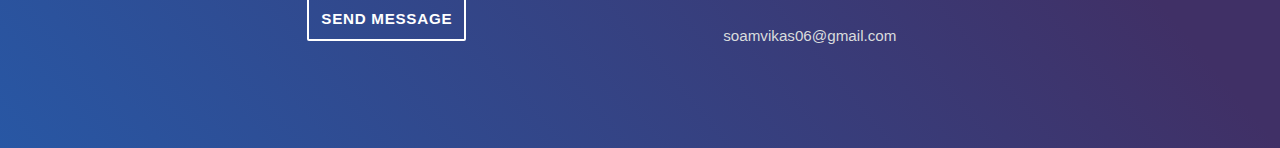
<file: Resume/main.html>
<!DOCTYPE html>
<html>
<head>
    <title>
       Vikas Soam
    </title>
    <link rel="stylesheet" type="text/css" href="style.css">

    <link rel="stylesheet" href="https://use.fontawesome.com/releases/v5.5.0/css/all.css" integrity="sha384-B4dIYHKNBt8Bc12p+WXckhzcICo0wtJAoU8YZTY5qE0Id1GSseTk6S+L3BlXeVIU" crossorigin="anonymous">

</head>
<body>

    <header id="body-header">
        <nav>

            <ul class="horizontal-list text-center nav-menu">
                <li>
                    <a href="#"> Home </a>
                </li>
                <li>
                    <a href="#about"> About </a>
                </li>
                <li>
                    <a href="#skills"> Skills </a>
                </li>
                <li>
                    <a href="#experience">Experience</a>
                </li>
                <li>
                    <a href="#education">Education</a>
                </li>
                <li>
                    <a href="#portfolio">Portfolio</a>
                </li>
                <li>
                    <a href="#contact">Contact</a>
                </li>
            </ul>
        </nav>

        <div id="name-social-container">
            <div class="text-center">
                <h1 id="my-name">
                    Vikas Soam
                </h1>
            </div>
            <div>
                <ul class="horizontal-list text-center social-icons">
                    <li>
                        <a href="#">
                            <i class="fab fa-linkedin-in"></i>
                        </a>
                    </li>

                    <li>
                        <a href="#">
                            <i class="fab fa-stack-overflow"></i>
                        </a>
                    </li>

                    <li>
                        <a href="#">
                            <i class="fab fa-linkedin-in"></i>
                        </a>
                    </li>
                    <li>
                        <a href="#">
                            <i class="fab fa-stack-overflow"></i>
                        </a>
                    </li>
                </ul>

            </div>

        </div>

    </header>
    <main>

        <section id="about">
            <div id="my-image">
                <img src="static/pic.jpg">
            </div>
            <div id="about-para">

                <p>
                    Lorem Ipsum is simply dummy text of the printing and <span class="text-highlight">typesetting industry</span>. Lorem Ipsum has been the industry's standard <span class="text-highlight">dummy text ever</span> since the 1500s, when an unknown printer took a galley of type and scrambled it to make a type specimen book. It has survived not only five centuries, but also the leap into electronic typesetting, remaining essentially unchanged. It was popularised in the 1960s <span class="text-highlight">with the release of Letraset</span> sheets containing Lorem Ipsum.

            </div>


        </section>



        <section id="skills">
            <h1 class="section-heading mb75px ">
                <span>
                    <i class="fas fa-chalkboard-teacher"></i>
                </span>
                <span> SKILLS </span>
            </h1>

            <div class="skills-display">

                <div class="skill-progress">
                    <div class="eighty-five-percent mb-blue">
                        <div class="skill-name">
                            <span> Java </span>
                        </div>
                    </div>
                </div>

                <div class="skill-progress">
                    <div class="eighty-percent mb-orange">
                        <div class="skill-name">
                            <span> C++ </span>
                        </div>
                    </div>
                </div>

                <div class="skill-progress">
                    <div class="eighty-percent mb-light-purple">
                        <div class="skill-name">
                            <span> HTML </span>
                        </div>
                    </div>
                </div>

                <div class="skill-progress">
                    <div class="seventy-five-percent mb-teal">
                        <div class="skill-name">
                            <span> CSS </span>
                        </div>
                    </div>
                </div>
                <div class="skill-progress">
                    <div class="eighty-percent mb-blue">
                        <div class="skill-name">
                            <span> C++ </span>
                        </div>
                    </div>
                </div>
                <div class="skill-progress">
                    <div class="seventy-five-percent mb-light-purple">
                        <div class="skill-name">
                            <span> HTML </span>
                        </div>
                    </div>
                </div>

                <div class="skill-progress">
                    <div class="eighty-percent mb-teal">
                        <div class="skill-name">
                            <span> CSS </span>
                        </div>
                    </div>
                </div>
                <div class="skill-progress">
                    <div class="eighty-percent mb-orange">
                        <div class="skill-name">
                            <span> C++ </span>
                        </div>
                    </div>
                </div>

            </div>

        </section>

        <section id="experience">

            <h1 class="section-heading mb75px">
                <span>
                    <i class="fas fa-briefcase"></i>
                </span>
                <span> Work Experience </span>
            </h1>

            <div class="timeline">
                <div class="timeline-box">
                </div>
                <div class="timeline-box">
                </div>
                <div class="timeline-box">
                </div>
                <div class="timeline-box">
                </div>
                <div class="timeline-divider">
                    <div class="timeline-traveller">
                        <i class="fas fa-plane"></i>
                    </div>
                </div>
            </div>



        </section>

        <section id="education">

        </section>

        <section id="portfolio">
            <h1 class="section-heading mb75px">
                <span>
                    <i class="fas fa-th-list"></i>
                </span>
                <span> Portfolio </span>
            </h1>

            <div id="portfolio-container">

                <div class="portfolio-image-container">
                    <img src="static/codezen_2.png">
                    <div class="portfolio-details">
                        <p>
                            Write here basic details about the project.
                        </p>
                    </div>

                </div>
                <div class="portfolio-image-container">
                    <img src="static/project_2.jpeg">
                    <div class="portfolio-details">
                        <p>
                            Write here basic details about the project.
                        </p>
                    </div>

                </div>
                <div class="portfolio-image-container">
                    <img src="static/project.jpeg">
                    <div class="portfolio-details">
                        <p>
                            Write here basic details about the project.
                        </p>
                    </div>

                </div>
                <div class="portfolio-image-container">
                    <img src="static/project_3.png">
                    <div class="portfolio-details">
                        <p>
                            Write here basic details about the project.
                        </p>
                    </div>

                </div>
                <div class="portfolio-image-container">
                    <img src="static/codezen.png">
                    <div class="portfolio-details">
                        <p>
                            Write here basic details about the project.
                        </p>
                    </div>

                </div>
                <div class="portfolio-image-container">
                    <img src="static/tree.jpeg">
                    <div class="portfolio-details">
                        <p>
                            Write here basic details about the project.
                        </p>
                    </div>

                </div>

            </div>

        </section>

        <section id="contact">
            <h1 class="section-heading mb50px">
                <span>
                    <i class="far fa-address-card"></i>
                </span>
                <span> Contact </span>
            </h1>
            <div id="contact-container">

                <div id="contact-form-container">
                    <form id="contact-form">
                        <input id="input-name" name="name" type="text" placeholder="Your Name">
                        <input id="input-email" name="input-email" type="text" required placeholder="Your Email">
                        <textarea id="input-message" name="input-message" rows="2" cols=40 placeholder="Message"></textarea>
                        <button class="sub-btn" type="submit">SEND MESSAGE</button>
                    </form>
                </div>
                <div id="my-details-container">

                    <h3> Get In touch </h3>
                    <p> Lorem Ipsum has been the industry's standard dummy text ever since the 1500s, when an unknown printer took a galley of type and scrambled it to make a type specimen book. </p>

                    <h3> My Address </h3>
                    <div class="my-details-info-container">
                        <i class="fas fa-map-marker-alt"></i>
                        <span>Delhi, India</span>
                    </div>
                    <div class="my-details-info-container">
                        <i class="fas fa-mobile-alt"></i>
                        <span>9999999999</span>
                    </div>
                    <div class="my-details-info-container">
                        <i class="far fa-envelope"></i>
                        <span>soamvikas06@gmail.com</span>
                    </div>
                </div>
            </div>

            <div class="text-center social-icons">

                <ul class="horizontal-list">

                    <li>
                        <a href="https://www.linkedin.com/in/manisha-khattar-b5663641/">
                            <i class="fab fa-linkedin-in"></i>
                        </a>
                    </li>

                    <li>
                        <a href="https://stackoverflow.com/users/5608414/manisha?tab=profile" target="_blank">
                            <i class="fab fa-stack-overflow"></i>
                        </a>
                    </li>

                    <li>
                        <a href="https://plus.google.com/u/0/103030702784925512939" target="_blank">
                            <i class="fab fa-google-plus-g"></i>
                        </a>
                    </li>

                    <li>
                        <a href="https://www.facebook.com/manishakhattar54">
                            <i class="fab fa-facebook-f"></i>
                        </a>
                    </li>

                    <li>
                        <a href="https://www.quora.com/profile/Manisha-Khattar" target="_blank">
                            <i class="fab fa-quora"></i>
                        </a>
                    </li>
                </ul>
            </div>
        </section>

    </main>

</body>
</html>
</file>
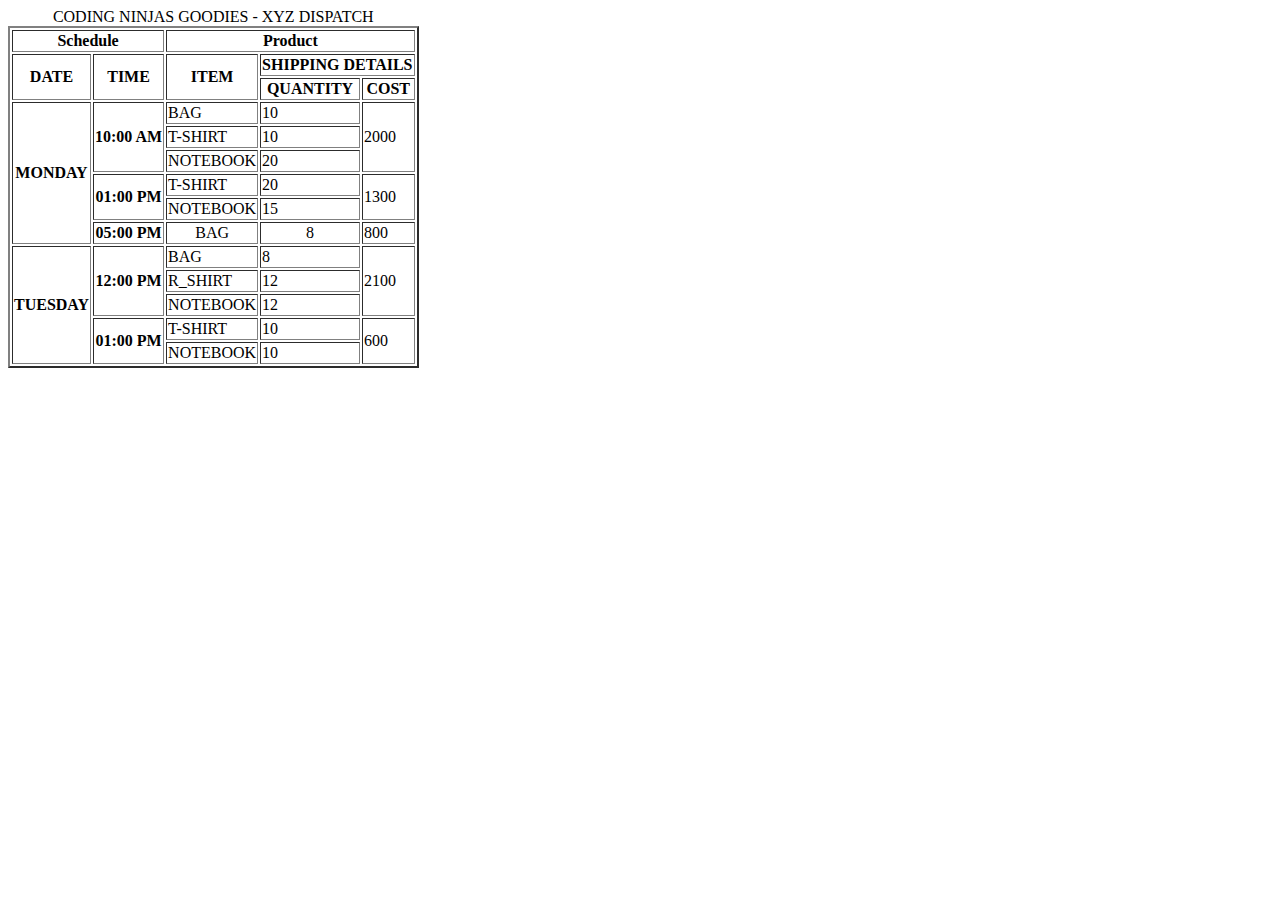
<file: tables/index2.html>
<!DOCTYPE html>
<html lang="en">
<head>
    <meta charset="UTF-8">
    <meta name="viewport" content="width=<device-width>, initial-scale=1.0">
    <meta http-equiv="X-UA-Compatible" content="ie=edge">
    <title>Table-2</title>
</head>
<body>
    <table border="2">
        <caption>CODING NINJAS GOODIES - XYZ DISPATCH</caption>
        <thead>
                <tr>
                    <th colspan="2">Schedule</th>
                    <th colspan="3">Product</th>
                </tr>
        </thead>
        <tbody>
            <tr>
               <th rowspan="2"><center>DATE</center></th> 
               <th rowspan="2">TIME</th>
               <th rowspan="2">ITEM</th>
               <th colspan="2">SHIPPING DETAILS</th>
            </tr>
            <tr>
                <th>QUANTITY</th>
                <th>COST</th>
            </tr>
            <tr>
                <th rowspan="6">MONDAY</th>
                <th rowspan="3">10:00 AM</th>
                <td>BAG</td>
                <td>10</td>
                <td rowspan="3">2000</td>
            </tr>
            <tr>
                <td>T-SHIRT</td>
                <td>10</td>
            </tr>
            <tr>
                <td>NOTEBOOK</td>
                <td>20</td>
            </tr>
            <tr>
                <th rowspan="2">01:00 PM</th>
                <td>T-SHIRT</td>
                <td>20</td>
                <td rowspan="2">1300</td>
            </tr>
            <tr>
                <td>NOTEBOOK</td>
                <td>15</td>
            </tr>
            <tr>
                <th rowspan="1">05:00 PM</th>
                <td><CENTER>BAG</CENTER></td>
                <td><Center>8</Center></td>
                <td rowspan="1">800</td>
            </tr>
            <tr>
                <th rowspan="5">TUESDAY</th>
                <th rowspan="3">12:00 PM</th>
                <td>BAG</td>
                <td>8</td>
                <td rowspan="3">2100</td>
            </tr>
            <tr>
                <td>R_SHIRT</td>
                <td>12</td>
            </tr>
            <tr>
                <td>NOTEBOOK</td>
                <td>12</td>
            </tr>
            <tr>
                <th rowspan="2">01:00 PM</th>
                <td>T-SHIRT</td>
                <td>10</td>
                <td rowspan="2">600</td>
            </tr>
            <tr>
                <td>NOTEBOOK</td>
                <td>10</td>
            </tr>

        </tbody>

    </table>

</body>
</html>
</file>
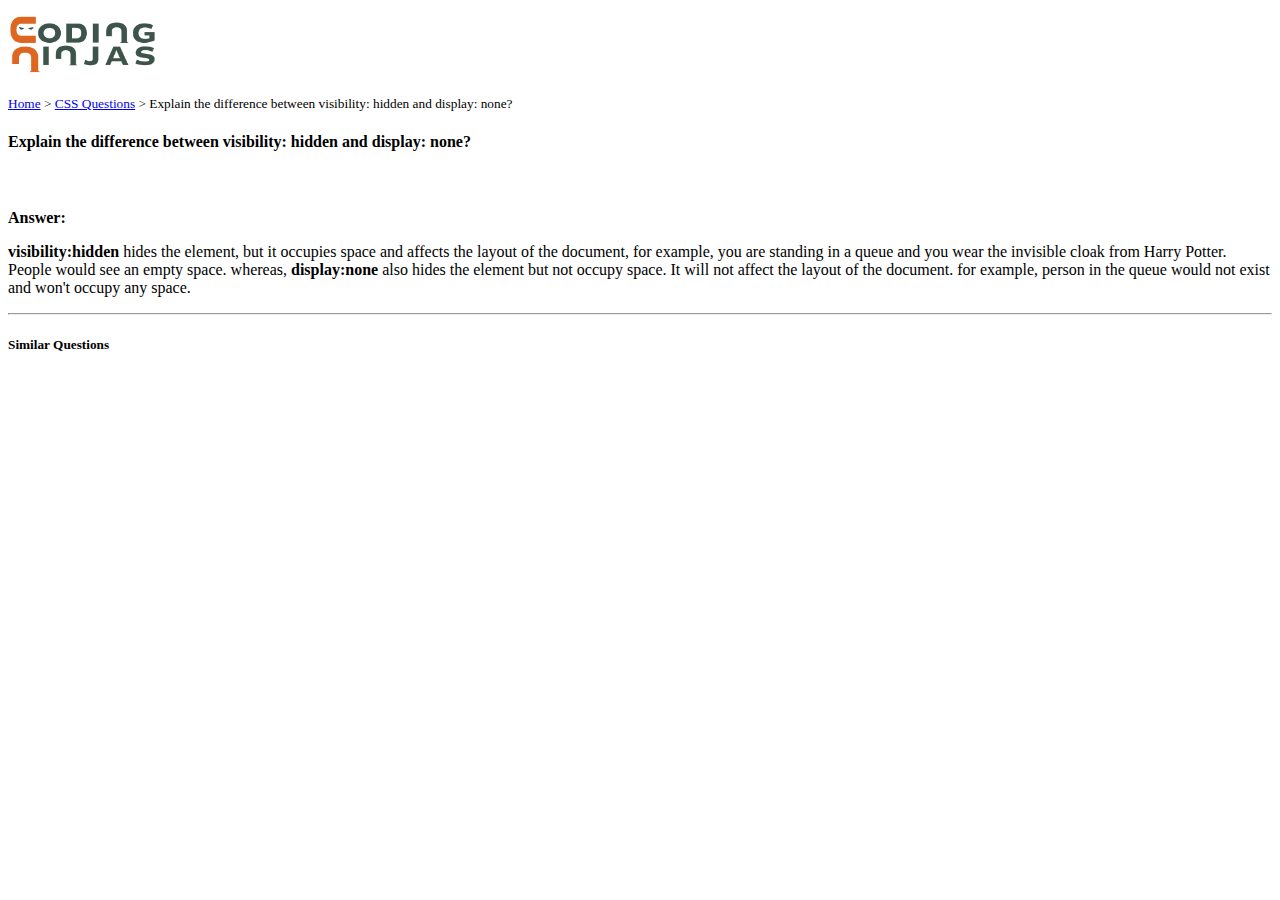
<file: css/answers/lavanyasingh-q1.html>
<html>
    <head>

        <!-- Global site tag (gtag.js) - Google Analytics -->
        <script async src="https://www.googletagmanager.com/gtag/js?id=UA-157837769-1"></script>
        <script>
        window.dataLayer = window.dataLayer || [];
        function gtag(){dataLayer.push(arguments);}
        gtag('js', new Date());
        gtag('config', 'UA-157837769-1');
        </script>
        
        <title>
            CSS | InterQues | Coding Ninjas
        </title>

        <link rel="shortcut icon" type="image/png" href="../../assets/favicon.png"/>

        <meta name="description" content="What are escape Sequences?">
    </head>
    <body>

        <div>
            <img src="../../assets/CN_logo.png" height='72px' alt="Coding Ninjas Logo">
        </div>

        <div>
            <p>
                <small>

                    <a href="../../index.html">Home</a>
                    &gt; <a href="../index.html">CSS Questions</a>
                    &gt;  Explain the difference between visibility: hidden and display: none?

                </small>
               
            </p>
        </div>


        <div>
            <div>
                <h4>
                    <h4> Explain the difference between visibility: hidden and display: none?</h4>
                </h4>
            </div>
            <br>
            <br>
            <div>
                <strong>Answer:</strong> 
                <p>
                    <strong>visibility:hidden</strong> hides the element, but it occupies space and affects the layout of the document, for example, you are standing in a queue and you wear the invisible cloak from Harry Potter. People would see an empty space. whereas, <strong>display:none</strong> also hides the element but not occupy space. It will not affect the layout of the document. for example, person in the queue would not exist and won't occupy any space. 
                </p>
            </div>
        </div>

        <hr>

        <div>
            <h5>
                Similar Questions
            </h5>
            <ul>
                
            </ul>
        </div>
        
    </body>
</html>
</file>
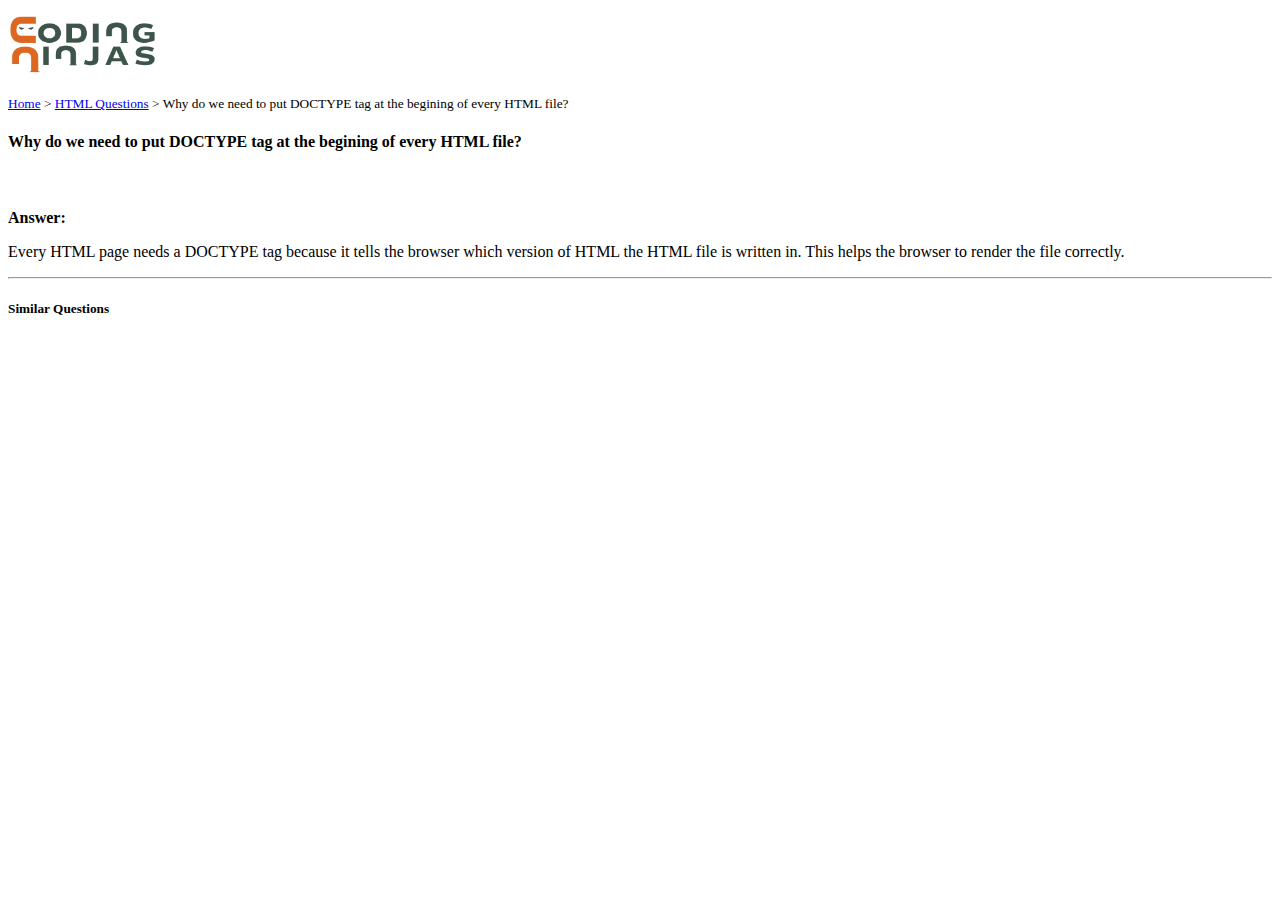
<file: html/answers/ArcWhiz-q1.html>
<html>
    <head>

        <!-- Global site tag (gtag.js) - Google Analytics -->
        <script async src="https://www.googletagmanager.com/gtag/js?id=UA-157837769-1"></script>
        <script>
        window.dataLayer = window.dataLayer || [];
        function gtag(){dataLayer.push(arguments);}
        gtag('js', new Date());
        gtag('config', 'UA-157837769-1');
        </script>
        
        <title>
            HTML | InterQues | Coding Ninjas
        </title>

        <link rel="shortcut icon" type="image/png" href="../../assets/favicon.png"/>

        <meta name="description" content="Why do we need to put DOCTYPE tag at the begining of every HTML file?">
    </head>
    <body>

        <div>
            <img src="../../assets/CN_logo.png" height='72px' alt="Coding Ninjas Logo">
        </div>

        <div>
            <p>
                <small>

                    <a href="../../index.html">Home</a>
                    &gt; <a href="../index.html">HTML Questions</a>
                    &gt; Why do we need to put DOCTYPE tag at the begining of every HTML file? 

                </small>
               
            </p>
        </div>


        <div>
            <div>
                <h4>
                    <h4>Why do we need to put DOCTYPE tag at the begining of every HTML file?</h4>
                </h4>
            </div>
            <br>
            <br>
            <div>
                <strong>Answer:</strong> 
                <p>
                    Every HTML page needs a DOCTYPE tag because it tells the browser which version of HTML the HTML file is written in. This helps the browser to render the file correctly. 
                </p>
            </div>
        </div>

        <hr>

        <div>
            <h5>
                Similar Questions
            </h5>
            <ul>
                
            </ul>
        </div>
        
    </body>
</html>
</file>
<file: style.css>
body {
    margin: 0px;
    font-family: sans-serif;
    font-size: 30px;
}



/* Body Header */

#body-header {
    height: 65vh;
    opacity: 0.8;
    background-image: url(https://ninjasfiles.s3.amazonaws.com/asset_0000000000000020_1549743985_macbook_mouse.jpg);
    background-size: cover;
    background-position: center;
    background-attachment: fixed;
    padding-top: 1.2rem;
}



/* Horizontal Lists */

.horizontal-list {
    list-style: none;
    padding-left: 0px;
    margin: 0px;
}

.horizontal-list li {
    display: inline-block;
    margin: 0px 8px 8px 0px;
    font-weight: 100;
    font-size: 0.9rem;
}

.horizontal-list li a {
    color: white;
    text-decoration: none;
}

.nav-menu li a {
    transition: color 0.5s, border-bottom 4s;
}

.nav-menu li a:hover {
    color: lightgrey;
    border-bottom: 1px solid black;
}

.text-center {
    text-align: center;
}



/* Name and Social Icons*/

#name-social-container {
    margin-top: 20vh;
}

#my-name {
    font-size: 3rem;
    letter-spacing: 0.1rem;
    color: white;
    font-weight: 700;
    margin-bottom: 0.5rem;
}

.social-icons li a i {
    padding: 10px;
    font-size: 1rem;
    border-radius: 50%;
}

.social-icons li a i:hover {
    box-shadow: 0px 0px 6px 4px rgba(230, 196, 196, 0.3);
}



/*Section Classes*/

section {
    display: flex;
    flex-direction: column;
    align-items: center;
    padding-bottom: 20px;
}

section:nth-child(2n) {
    background-color: #9e9b9b29;
}

section:nth-child(2n + 1) {
    background-color: white;
}

.section-heading {
    width: auto;
    padding: 20px 10px 10px;
    font-weight: 400;
}

.section-heading span {
    font-size: 40px;
    color: #2857a4;
    display: inline-block;
    padding-top: 10px;
    margin-right: 0.5rem;
}



/*About Section*/

#about {
    height: auto;
    width: 100%;
    position: relative;
    margin-bottom: 30px;
}

#my-image {
    height: 12rem;
    width: 12rem;
    margin: auto;
    margin-top: -17vh;
}

#my-image img {
    height: 100%;
    width: 100%;
    border-radius: 50%;
    border: 3px solid white;
    box-shadow: 1px 1px 10px 2px lightgrey;
}

#about-para {
    padding: 10px;
    width: 70%;
    text-align: justify;
    color: grey;
    line-height: 28px;
    font-size: 1.1rem;
    margin: auto;
}



/*Skills Section*/

.skills-display {
    width: 75%;
    padding: 10px;
    margin-bottom: 30px;
    display: flex;
    flex-wrap: wrap;
    justify-content: space-evenly;
}

.skill-progress {
    width: 11rem;
    height: 2.2rem;
    background-color: lightgrey;
    border-radius: 1rem;
    box-shadow: 1px 1px 2px 1px #b9b9b9 inset;
    margin: 25px;
    overflow: hidden;
}

.skill-progress > div {
    border-radius: 20px 0px 0px 20px;
    box-shadow: 1px 1px 5px 2px #989882;
}

.skill-name span {
    color: white;
    font-size: 1rem;
    margin-left: 10px;
    vertical-align: middle;
}



/* Work Experience */

.timeline {
    position: relative;
    width: 75%;
}

.timeline-box {
    padding: 5px;
    width: 40%;
    min-height: 150px;
    position: relative;
    left: 5%;
    text-align: right;
}

.timeline-box::after {
    content: '';
    position: absolute;
    width: 15px;
    height: 15px;
    background-color: lightgrey;
    top: 25%;
    border-radius: 50%;
    z-index: 1;
}

.timeline-box:nth-child(2n) {
    left: 53%;
}

.timeline-box:nth-child(2n+1)::after {
    right: -11.8%;
}

.timeline-box:nth-child(2n)::after {
    left: -9%;
}

.timeline-container {
    padding: 8px;
}

.timeline-logo {
    position: absolute;
    width: 50px;
    overflow: hidden;
}

.timeline-logo > img {
    width: 100%;
}

#timeline-divider {
    position: absolute;
    width: 0;
    top: 10%;
    left: 50%;
    border: 1px dashed #0096fa6b;
    height: 66%;
    color: #433E3F;
}

#timeline-divider .timeline-traveller {
    position: sticky;
    top: 135px;
    z-index: 2;
}

#timeline-divider i {
    transform: rotate(90deg);
    margin-top: -35px;
    display: block;
    color: #2857a4;
}

.experience-designation {
    font-size: 1.4rem;
}

.experience-company-name {
    margin: 5px 0 0;
    color: #eb822d;
    font-weight: 400;
    font-size: 1.2rem;
}

.experience-duration {
    color: #9e9b9b;
    font-weight: 100;
    color: grey;
    font-size: 1rem;
}

.experience-description {
    font-size: 14px;
    padding: 2px;
    color: grey;
    line-height: 20px;
}

.text-align-justify {
    text-align: justify;
}



/* Portfolio Section */

#portfolio-container {
    box-sizing: border-box;
    display: flex;
    flex-wrap: wrap;
    padding: 0 50px;
    margin-bottom: 20px;
    justify-content: space-around;
}

.portfolio-image-container {
    max-width: 300px;
    overflow: hidden;
    margin: 30px;
    background-size: cover;
    background-repeat: no-repeat;
    position: relative;
}

.portfolio-image-container img {
    width: 100%;
    height: 100%;
}

.portfolio-details {
    transition: all 0.5s ease-in-out;
    position: absolute;
    top: 0;
    left: 0;
    height: 100%;
    color: transparent;
    text-align: center;
    padding: 10px;
}

.portfolio-image-container:hover {
    box-shadow: 0 0 20px #74ADC8;
}

.portfolio-image-container:hover .portfolio-details {
    background-color: #80808078;
    color: white;
}



/* Contact Form */

#contact {
    background-color: #0abcf9;
    background-image: linear-gradient(50deg, #2857a4 0%, #403066 74%);
    color: white;
    padding-bottom: 40px;
}

#contact h1,
#contact h1 span {
    color: white;
}

#contact-form {
    margin-left: 20%;
}

#contact-container {
    display: flex;
}

#my-details-container {
    width: 35%;
    margin-left: 6%;
}

#my-details-container h3 {
    color: white;
    font-weight: 550;
    font-size: 1.2rem;
}

#contact-form-container {
    width: 50%;
}

#my-details-container p {
    color: #d9dcdd;
    font-size: 0.9rem;
}

.my-details-info-container {
    margin-bottom: 20px;
    color: #d9dcdd;
    font-size: 1rem;
}

.my-details-info-container span {
    margin-left: 0.4rem;
}

.my-details-info-container i {
    color: white;
}

.my-details-icon {
    width: 1rem;
    height: 1rem;
    vertical-align: bottom;
    margin-right: 0.5rem;
}


#contact-form input,
textarea {
    max-width: 90%;
    margin: 15px;
    padding: 4px 10px;
    border: 0px solid transparent;
    border-bottom: 2px solid white;
    color: #d9dcdd;
    background: transparent;
    width: 90%;
    line-height: 1.6;
    font-size: 1.05rem;
}

#contact-form button[type="submit"] {
    background: transparent;
    font-size: 0.95rem;
    border: 2px solid white;
    margin-top: 5%;
    margin-left: 35%;
    border-radius: 2px;
    color: white;
    font-family: sans-serif;
    font-weight: 700;
    letter-spacing: 0.046875em;
    line-height: 1;
    padding: 0.8em 0.8em 0.78em;
    text-transform: uppercase;
}

#contact-form button:hover {
    background: white;
    color: #13386fe0;
}

#contact .social-icons li a i {
    font-size: 1.2rem;
    margin: 40px 10px 10px;
    padding: 10px 14px 20px 10px;

}

input:focus,
select:focus,
textarea:focus,
button:focus {
    outline: none;
}



/* Common Margin Classes */

.m0 {
    margin: 0;
}

.mb75px {
    margin-bottom: 75px;
}

.mb50px {
    margin-bottom: 50px;
}



/*common color classes */

.text-highlight {
    color: #2857a4;
    font-weight: 600;

}



/* setting background-color */

.m-blue {
    color: #2857a4;
}

.mb-blue {
    background-color: #2857a4;
}

.mb-orange {
    background-color: #ec4d1c;
}

.mb-teal {
    background-color: #0b8176;
}

.mb-light-purple {
    background-color: #93738c;
}



/*Percentage Classes */

.eighty-five-percent {
    height: inherit;
    width: 85%;
}

.eighty-percent {
    height: inherit;
    width: 80%;
}

.fifty-percent {
    height: inherit;
    width: 50%;
}
</file>
<file: assets/css/questions-list-style.css>
.questions-list > li > a {
    text-decoration: none;
}
</file>
<file: JavaScript/CodeCalculator/style.css>
.container{
    text-align: center;
    margin-top: 23px;
}
.calculator{
    display:inline-block;
    /* border: 2px solid green; */
    background-color: #00ffff45;
    border-radius: 13px;
}
h1{
    font-family: sans-serif;
    font-style: italic;
    font-weight: bolder;
    outline-style: double;
}
table{
    margin: auto;
}
input{
    font-size: 30px;
    height: 50px;
    border: 4px solid blue;
    border-radius: 8px;
    background-color: cornsilk;
}
button{
    font-size: 34px;
    background-color: cadetblue;
    width: 94px;
    height: 60px;
    border-radius: 13px;
}
</file>
<file: Flex/style.css>
#container{
    width: 100vh;
    height: auto;
    background-color: cyan;
    display: flex;
    flex-direction:row;
    flex-wrap:wrap;
}
#container div{
    height:200px;
    width: 200px;
}
#div1{
   background-color: darkblue;
   flex-grow:4;
   flex-shrink:4;
}
#div2{
    background-color: darkorange;
    flex-grow:1;
    flex-shrink:1;
}
#div3{
    background-color: darkorchid;
}
#div4{
    background-color: darkred;
}
#div5{
    background-color:violet;
}
</file>
<file: MajorProject1/style.css>
html{
    background-color:#0B1026;
}
#slider {
    margin: 0;
    padding: 0;
  }
  
  body {
    padding: 20px;
    background: #eee;
    user-select: none;
  }
  
  [type=radio] {
    display: none;
  }
  
  #main-div1{
      width: 100%;
  }
  #slider {
    width: 65%;
    float: left;
    height: 32vw;
    position: relative;
    perspective: 10000px;
    transform-style: preserve-3d;
  }
  
  #slider label {
    margin: auto;
    width: 45%;
    height: 60%;
    border-radius: 4px;
    position: absolute;
    left: 0; right: 0;
    cursor: pointer;
    transition: transform 0.4s ease;
  }
  
  #s1:checked ~ #slide4, #s2:checked ~ #slide5,
  #s3:checked ~ #slide1, #s4:checked ~ #slide2,
  #s5:checked ~ #slide3 {
    box-shadow: 0 1px 4px 0 rgba(0,0,0,.37);
    transform: translate3d(-30%,0,-200px);
  }
  
  #s1:checked ~ #slide5, #s2:checked ~ #slide1,
  #s3:checked ~ #slide2, #s4:checked ~ #slide3,
  #s5:checked ~ #slide4 {
    box-shadow: 0 6px 10px 0 rgba(0,0,0,.3), 0 2px 2px 0 rgba(0,0,0,.2);
    transform: translate3d(-15%,0,-100px);
  }
  
  #s1:checked ~ #slide1, #s2:checked ~ #slide2,
  #s3:checked ~ #slide3, #s4:checked ~ #slide4,
  #s5:checked ~ #slide5 {
    box-shadow: 0 13px 25px 0 rgba(0,0,0,.3), 0 11px 7px 0 rgba(0,0,0,.19);
    transform: translate3d(0,0,0);
  }
  
  #s1:checked ~ #slide2, #s2:checked ~ #slide3,
  #s3:checked ~ #slide4, #s4:checked ~ #slide5,
  #s5:checked ~ #slide1 {
    box-shadow: 0 6px 10px 0 rgba(0,0,0,.3), 0 2px 2px 0 rgba(0,0,0,.2);
    transform: translate3d(15%,0,-100px);
  }
  
  #s1:checked ~ #slide3, #s2:checked ~ #slide4,
  #s3:checked ~ #slide5, #s4:checked ~ #slide1,
  #s5:checked ~ #slide2 {
    box-shadow: 0 1px 4px 0 rgba(0,0,0,.37);
    transform: translate3d(30%,0,-200px);
  }
  
#slide1 { 
      background-image:url(image/carasoul1.jpg);
            background-size: cover;
            background-repeat: no-repeat;
    }
#slide2 {  background-image:url(image/carasoul2.jpg);
                background-size: cover;
                background-repeat: no-repeat;       
}
#slide3 {  background-image:url(image/carasoul5.jpg);
                background-size: cover;
                background-repeat: no-repeat;}
#slide4 {  background-image:url(image/carasoul3.jpg);
                background-size: cover;
                background-repeat: no-repeat;}
#slide5 { background-image:url(image/carasoul4.jpg);
                background-size: cover;
                background-repeat: no-repeat;
}


/* Aside Section */
#aside-section{
    height: 50vh;
}


/* Cards */

body { background: #EFEFEF; font-family: sans-serif}

.music-player {
  background: white;
  border-radius: 15px;
  box-shadow: 0 20px 50px -30px #000;
  width: 300px;
  overflow: hidden;
}
.music-player--banner {
  background: url(http://thecatholiccatalogue.com/wp-content/uploads/2013/05/bob-marley-photo.jpg);
  background-size: cover;
  height: 150px;
  box-shadow: 0 2px 3px rgba(0, 0, 0, 0.2);
  position:relative;
  z-index:1;
}
.music-player--main {
  height: 100px;
}
.music-player--progress {
  position: relative;
  overflow:auto;
  padding: 5px;

}
.progress--progress-bar {
  position: absolute;
  width: 100%;
  top: -1px;
  left: 0;
  -webkit-appearance: none;
  height: 3px;
  z-index:2
}
.progress--progress-bar::-webkit-progress-bar {
    height: 4px;
    background: transparent;
 }
.progress--progress-bar::-webkit-progress-value {
  background: #ED5483;
 }

.progress--time {
  color: #A9A9A9;
  font-size: 10px;
  float: left;
}
.progress--time__end {
  float: right;
}

.music-player--controls {
  padding: 0px 20px 20px;
}
.controls--play-button {
  display:inline-block;
  border-radius: 50%;
  padding: 13px 15px;
  background: #444;
  color: white;
  font-size: 18px;
  cursor: pointer;
}
.controls--play-button:hover {
  background: gray;
}
.song-info {
  display:inline-block;
  position:relative;
  top:5px;
  margin-left:5px
}
.song-info--title {
  font-size: 18px;
  color: #8E8E8E;
}
.song-info--artist {
  font-size: 12px;
  color: #D8D8D8;
}

.controls--actions {
  display:inline-block;
  vertical-align: top;
  margin-top: 10px;
  float:right;
}
.controls--actions i {
    font-size: 20px;
    color: #BCBECA;
    cursor: pointer;
}
.controls--actions .actions--repeat {
  position:relative;
  top: 2px;
}
.controls--actions .actions--repeat:hover {
  color: #444
}
.controls--actions .fa-backward, .controls--actions .fa-forward {
  border-radius: 50%;
  background: #BCBECA;
  color: white;
  font-size: 9px;
  padding: 5px 4px 5px 7px;
}
.controls--actions .fa-backward:hover, .controls--actions .fa-forward:hover {
  background: #444;
}
.controls--actions .fa-backward {
  padding: 5px 6px 5px 5px;
}
</file>
<file: Resume/style.css>
body {
    margin: 0px;
    font-family: sans-serif;
    font-size: 30px;
}

/* Body Header */

#body-header {
    height: 65vh;
    opacity: 0.8;
    background-image: url(static/macbook_mouse.jpg);
    background-size: cover;
    background-position: center;
    background-attachment: fixed;
    padding-top: 1.2rem;
}

/* Horizontal Lists */

.horizontal-list {
    list-style: none;
    padding-left: 0px;
    margin: 0px;
}

.horizontal-list li {
    display: inline-block;
    margin: 0px 8px 8px 0px;
    font-weight: 100;
    font-size: 0.9rem;
}


.horizontal-list li a {
    color: white;
    text-decoration: none;
}

.nav-menu li a {
    transition: color 0.5s, border-bottom 4s;
}

.nav-menu li a:hover {
    color: lightgrey;
    border-bottom: 1px solid black;
}

.text-center {
    text-align: center;
}

/* Name and Social Icons*/

#name-social-container {
    margin-top: 20vh;
}

#my-name {
    font-size: 3rem;
    letter-spacing: 0.1rem;
    color: white;
    font-weight: 700;
    margin-bottom: 0.5rem;
}


.social-icons li a i {
    /*color: red;*/
    padding: 10px;
    font-size: 1rem;
    border-radius: 50%;
}


.social-icons li a i:hover {
    box-shadow: 0px 0px 6px 4px rgba(230, 196, 196, 0.3);
}

section {
    width: 100%;
    display: flex;
    flex-direction: column;
    align-items: center;
    padding-bottom: 20px;
}

section:nth-child(2n) {
    background-color: #9e9b9b29;
}

section:nth-child(2n + 1) {
    background-color: white;
}

section:target {
    background-color: cyan;
}


.section-heading {
    width: auto;
    padding: 20px 10px 10px;
    margin: 10px auto;
    font-weight: 400;
}

.section-heading span {

    font-size: var(--section-heading-font-size);
    color: #2857a4;
    display: inline-block;
    padding-top: 10px;
    margin-right: 0.5rem;

}

/*About Section*/

#about {
    height: auto;
    width: 100%;
    position: relative;
}

#my-image {
    height: 12rem;
    width: 12rem;
    margin: auto;
    margin-top: -17vh;
}

#my-image img {
    height: 100%;
    width: 100%;
    border-radius: 50%;
    border: 3px solid white;
    box-shadow: 1px 1px 10px 2px lightgrey;
}

#about-para {
    padding: 10px;
    width: 70%;
    height: 100%;
    margin: auto;
    font-family: Arial, Helvetica, sans-serif;
    text-align: justify;
    color: grey;
    line-height: 28px;
    font-weight: 100;
    font-size: 1.1rem;
}

/*Skills Section*/



.skills-display {
    width: 70%;
    margin-top: 4rem;
    margin-bottom: 1.5rem;
    display: flex;
    flex-wrap: wrap;
    justify-content: space-around;
}

.skill-progress {
    width: 7rem;
    height: 1.4rem;
    margin: 20px;
    background-color: lightgrey;
    border-radius: 0.8rem;
    overflow: hidden;
    box-shadow: inset 1px 1px 2px 1px #b9b9b9;
}

/*.skill-progress>div{
	border-radius: 20px 0 0 20px;
	box-shadow: 1px 1px 5px 2px #98989882
}*/

.skill-name {
    font-size: 15px;
    color: white;
    padding: 6px 0 10px 20px;

}

.skill-name span {
    margin: 0;
}

/*Timeline*/

.timeline {
    position: relative;
    width: 75%;
    border: 2px solid black;

}

.timeline-box {
    position: relative;
    margin: 5px;
    width: 40%;
    left: 5%;
    min-height: 150px;
    border: 2px solid black;
}

.timeline-box:nth-child(2n) {
    left: 53%;
}

.timeline-box:nth-child(2n+1)::after {
    content: '';
    position: absolute;
    top: 30%;
    right: -13%;
    border-radius: 50%;
    width: 0.5rem;
    height: 0.5rem;
    background-color: red;
    z-index: 1;

}


.timeline-box:nth-child(2n)::after {
    content: '';
    position: absolute;
    top: 30%;
    left: -13%;
    border-radius: 50%;
    width: 0.5rem;
    height: 0.5rem;
    background-color: red;
    z-index: 1;
}

.timeline-divider {
    position: absolute;
    height: 75%;
    width: 0;
    border: 3px dashed #0096fa6b;
    top: 10%;
    left: 50%;
}

.timeline-traveller {
    position: sticky;
    top: 30%;
    transform: rotate(90deg);
    z-index: 2;
}

/* Portfolio Section */

#portfolio-container {
    box-sizing: border-box;
    display: flex;
    flex-wrap: wrap;
    width: 100%;
    padding: 0 50px;
    margin-bottom: 2%;
    justify-content: space-around;
}

.portfolio-image-container {
    max-width: 300px;
    overflow: hidden;
    margin: 10px;
    background-size: cover;
    background-repeat: no-repeat;
    position: relative;
}


.portfolio-image-container img {
    width: 100%;
    height: 100%;
}

.portfolio-details {
    /* display: none; */
    transition: all 0.5s ease-in-out;
    position: absolute;
    top: 0;
    left: 0;
    height: 100%;
    color: transparent;
    text-align: center;
    padding: 10px;
    /* background-color: white; */
}

.portfolio-image-container:hover {
    box-shadow: 0 0 20px #74ADC8;
}

.portfolio-image-container:hover .portfolio-details {
    background-color: #80808078;
    /* display: block; */
    color: white;
}

/* Contact Form */

#contact {



    background-color: #0abcf9;
    background-image: linear-gradient(50deg, #2857a4 0%, #403066 74%);
    /*background-image: linear-gradient(50deg,#2857a4 0%, #5378b1 74%);*/
    /*background-image: linear-gradient(170deg,#2857a4 0%, #8496b2 74%);*/
    /*background-image: linear-gradient(315deg, #2a2a72 0%, #009ffd 74%);*/
    /*background-image: linear-gradient(to right,#13226fe0, #5473a2e0, #434ba8e0);*/
    /*background-color: #13386fe0;*/
    color: white;
    padding-bottom: 40px;
}

#contact h1,
#contact h1 span {
    color: white;
}

#contact-form {
    margin-left: 20%;
}

#contact-container {
    display: flex;
}

#my-details-container {
    width: 35%;
    margin-left: 6%;
}

#my-details-container h3 {
    color: white;
    font-weight: 550;
    font-size: 1.2rem;
}

#contact-form-container {
    width: 50%;
}

#my-details-container p {
    color: #d9dcdd;
    font-size: 0.9rem;
}

.my-details-info-container {
    margin-bottom: 20px;
    color: #d9dcdd;
}

.my-details-info-container span {
    margin-left: 0.4rem;
    font-size: 0.95rem;
}

.my-details-info-container i {
    color: white;
}

.my-details-icon {
    width: 1rem;
    height: 1rem;
    vertical-align: bottom;
    margin-right: 0.5rem;
}


#contact-form input,
textarea {
    max-width: 90%;
    margin: 15px;
    padding: 4px 10px;
    border: 0px solid transparent;
    border-bottom: 2px solid white;
    /*#2857a4*/
    color: var(--contact-light-text-color);
    background: transparent;
    width: 90%;
    line-height: 1.6;
    font-size: 1.05rem;
}



#contact-form button[type="submit"] {
    background: transparent;
    /*#1a1a1a;*/
    font-size: 0.95rem;
    border: 2px solid white;
    margin-top: 5%;
    margin-left: 35%;
    border-radius: 2px;
    color: white;
    font-family: sans-serif;
    font-weight: 700;
    letter-spacing: 0.046875em;
    line-height: 1;
    padding: 0.8em 0.8em 0.78em;
    text-transform: uppercase;
}

#contact-form button:hover {
    background: white;
    color: #13386fe0;
}

#contact .social-icons li a i {

    font-size: 1.2rem;
    margin: 40px 10px 10px;
    padding: 10px 14px 20px 10px;

}

input:focus,
select:focus,
textarea:focus,
button:focus {
    outline: none;
}


/*common color classes */

.text-highlight {
    color: #2857a4;
    font-weight: 600;

}

.mb-blue {
    background-color: #2857a4;
}

.mb-orange {
    background-color: #ff5722;
}


.mb-teal {
    background-color: #009688;
}

.mb-light-purple {
    background-color: #93738c;
}

.m-blue {
    color: #2857a4;
}

/*Common Percent classes*/
.eighty-percent {
    height: inherit;
    width: 80%;
}

.eighty-five-percent {
    height: inherit;
    width: 80%;
}

.seventy-five-percent {
    height: inherit;
    width: 75%;
}

/* common margin classes */
.m0 {
    margin: 0;
}
</file>
